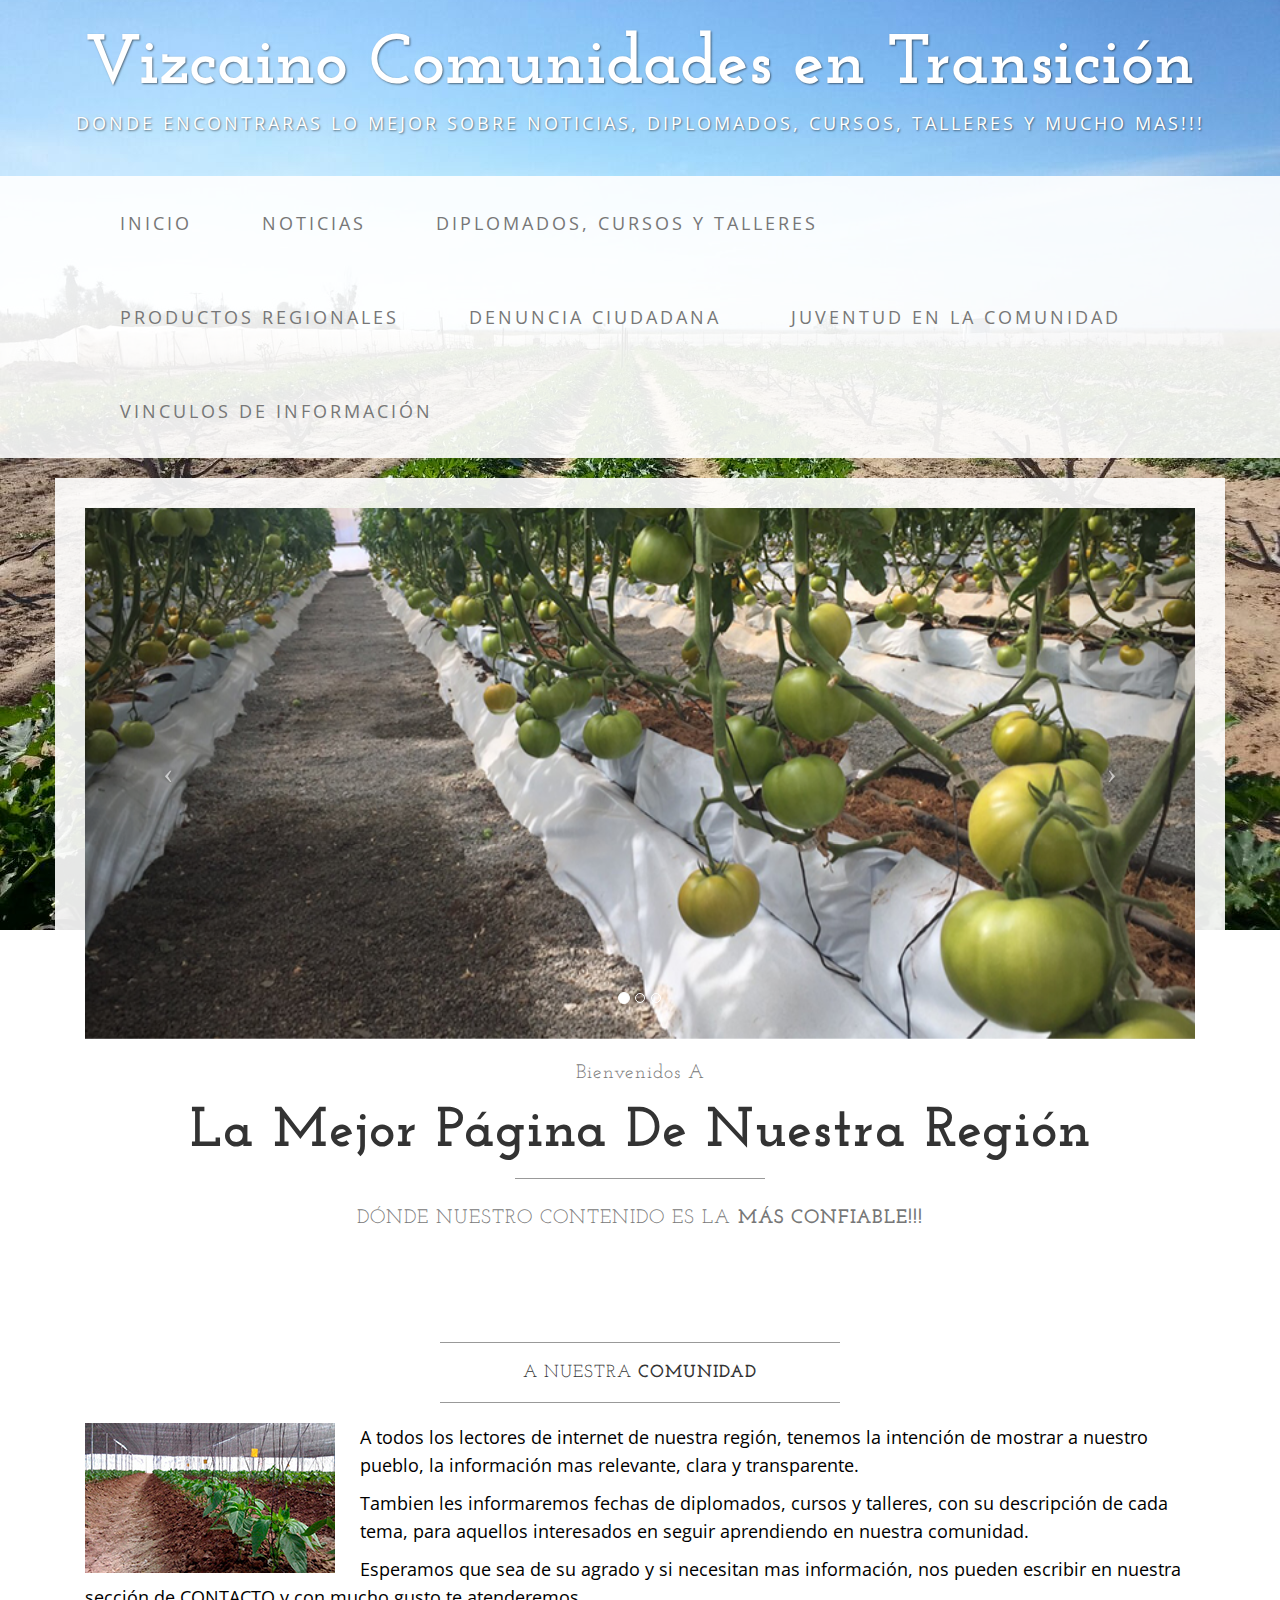
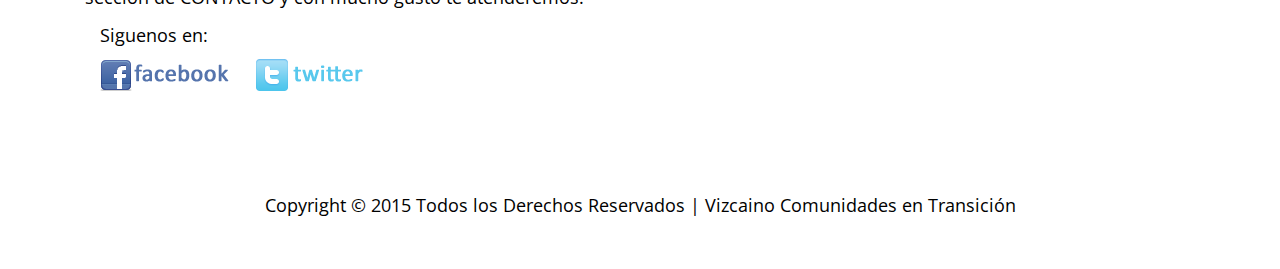
<file: index.html>
<!DOCTYPE html>
<html lang="en">

<head>

    <meta charset="utf-8">
    <meta http-equiv="X-UA-Compatible" content="IE=edge">
    <meta name="viewport" content="width=device-width, initial-scale=1">
    <meta name="description" content="">
    <meta name="author" content="">

    <title>Vizcaino Comunidades en Transición</title>

    <!-- Bootstrap Core CSS -->
    <link href="css/bootstrap.min.css" rel="stylesheet">

    <!-- Custom CSS -->
    <link href="css/business-casual.css" rel="stylesheet">

    <!-- Fonts -->
    <link href="http://fonts.googleapis.com/css?family=Open+Sans:300italic,400italic,600italic,700italic,800italic,400,300,600,700,800" rel="stylesheet" type="text/css">
    <link href="http://fonts.googleapis.com/css?family=Josefin+Slab:100,300,400,600,700,100italic,300italic,400italic,600italic,700italic" rel="stylesheet" type="text/css">

    <!-- HTML5 Shim and Respond.js IE8 support of HTML5 elements and media queries -->
    <!-- WARNING: Respond.js doesn't work if you view the page via file:// -->
    <!--[if lt IE 9]>
        <script src="https://oss.maxcdn.com/libs/html5shiv/3.7.0/html5shiv.js"></script>
        <script src="https://oss.maxcdn.com/libs/respond.js/1.4.2/respond.min.js"></script>
    <![endif]-->

</head>

<body>

    <div class="brand">Vizcaino Comunidades en Transición</div>
    <div class="address-bar">Donde Encontraras lo mejor sobre Noticias, Diplomados, Cursos, Talleres y Mucho Mas!!!</div>

    <!-- Navigation -->
    <nav class="navbar navbar-default" role="navigation">
        <div class="container">
            <!-- Brand and toggle get grouped for better mobile display -->
            <div class="navbar-header">
                <button type="button" class="navbar-toggle" data-toggle="collapse" data-target="#bs-example-navbar-collapse-1">
                    <span class="sr-only">Toggle navigation</span>
                    <span class="icon-bar"></span>
                    <span class="icon-bar"></span>
                    <span class="icon-bar"></span>
                </button>
                <!-- navbar-brand is hidden on larger screens, but visible when the menu is collapsed -->
                <a class="navbar-brand" href="index.html">Vizcaino Comunidades en Transición</a>
            </div>
            <!-- Collect the nav links, forms, and other content for toggling -->
            <div class="collapse navbar-collapse" id="bs-example-navbar-collapse-1">
                <ul class="nav navbar-nav">
                     <li>
                        <a href="index.html">inicio</a>
                    </li>
                    <li>
                        <a href="construccion.html">Noticias</a>
                    </li>
                    <li>
                        <a href="diplomados.html">Diplomados, Cursos y Talleres</a>
                    </li>
                    <li>
                        <a href="construccion.html">Productos Regionales</a>
                    </li>
                    <li>
                        <a href="denuncia.html">Denuncia Ciudadana</a>
                    </li>
                    <li>
                        <a href="construccion.html">Juventud en la Comunidad</a>
                    </li>
                    <li>
                        <a href="construccion.html">Vinculos de Información</a>
                    </li>
                </ul>
            </div>
            <!-- /.navbar-collapse -->
        </div>
        <!-- /.container -->
    </nav>

    <div class="container">

        <div class="row">
            <div class="box">
                <div class="col-lg-12 text-center">
                    <div id="carousel-example-generic" class="carousel slide">
                        <!-- Indicators -->
                        <ol class="carousel-indicators hidden-xs">
                            <li data-target="#carousel-example-generic" data-slide-to="0" class="active"></li>
                            <li data-target="#carousel-example-generic" data-slide-to="1"></li>
                            <li data-target="#carousel-example-generic" data-slide-to="2"></li>
                        </ol>

                        <!-- Wrapper for slides -->
                        <div class="carousel-inner">
                            <div class="item active">
                                <img class="img-responsive img-full" src="img/slide-1.jpg" alt="">
                            </div>
                            <div class="item">
                                <img class="img-responsive img-full" src="img/slide-2.jpg" alt="">
                            </div>
                            <div class="item">
                                <img class="img-responsive img-full" src="img/slide-3.jpg" alt="">
                            </div>
                        </div>

                        <!-- Controls -->
                        <a class="left carousel-control" href="#carousel-example-generic" data-slide="prev">
                            <span class="icon-prev"></span>
                        </a>
                        <a class="right carousel-control" href="#carousel-example-generic" data-slide="next">
                            <span class="icon-next"></span>
                        </a>
                    </div>
                    <h2 class="brand-before">
                        <small>Bienvenidos a</small>
                    </h2>
                    <h1 class="brand-name">la mejor página de nuestra región</h1>
                    <hr class="tagline-divider">
                    <h2>
                        <small>Dónde Nuestro contenido es la 
                            <strong>más Confiable!!!</strong>
                        </small>
                    </h2>
                </div>
            </div>
        </div>

        <div class="row">
            <div class="box">
                <div class="col-lg-12">
                    <hr>
                    <h2 class="intro-text text-center">A Nuestra
                        <strong>Comunidad</strong>
                    </h2>
                    <hr>
                    <img class="img-responsive img-border img-left img-social" src="img/logo.jpg" alt="">
                    <hr class="visible-xs">
                    <p>A todos los lectores de internet de nuestra región, tenemos la intención de mostrar a nuestro pueblo, la información mas relevante, clara y transparente.</p>
                    <p>Tambien les informaremos fechas de diplomados, cursos y talleres, con su descripción de cada tema, para aquellos interesados en seguir aprendiendo en nuestra comunidad.</p>
                    <p>Esperamos que sea de su agrado y si necesitan mas información, nos pueden escribir en nuestra sección de CONTACTO y con mucho gusto te atenderemos.</p>
                    <div class="container">
                        <p>Siguenos en:</p>
                        <p><a href="https://www.facebook.com/pages/Vizcainocomtran/793187487424903?ref=ts&fref=ts" target="_blank"><img class="img-responsive img-border img-social img-left" src="img/facebook.png" alt=""></a></p>
                        <p> <a href="https://twitter.com/VizcainoComTran" target="_blank"><img class="img-responsive img-border img-social img-left" src="img/twitter.png" alt=""></a></p>
                    </div>
                </div>
            </div>
        </div>
    </div> 
    <!-- /.container -->

    <footer>
        <div class="container">
            <div class="row">
                <div class="col-lg-12 text-center">
                    <p>Copyright &copy; 2015 Todos los Derechos Reservados | Vizcaino Comunidades en Transición</p>
                </div>
            </div>
        </div>
    </footer>

    <!-- jQuery -->
    <script src="js/jquery.js"></script>

    <!-- Bootstrap Core JavaScript -->
    <script src="js/bootstrap.min.js"></script>

    <!-- Script to Activate the Carousel -->
    <script>
    $('.carousel').carousel({
        interval: 5000 //changes the speed
    })
    </script>

</body>

</html>
</file>
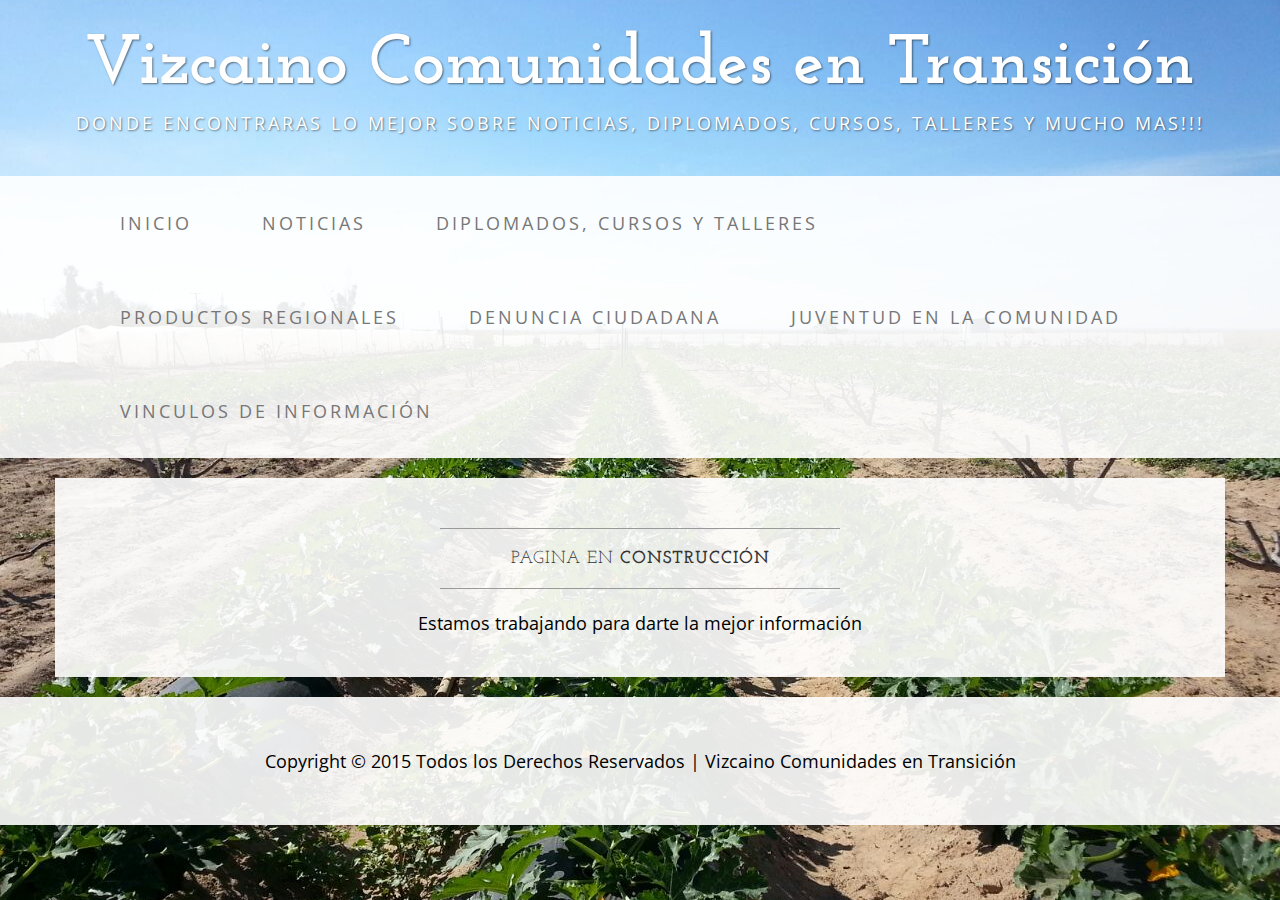
<file: construccion.html>
<!DOCTYPE html>
<html lang="en">

<head>

    <meta charset="utf-8">
    <meta http-equiv="X-UA-Compatible" content="IE=edge">
    <meta name="viewport" content="width=device-width, initial-scale=1">
    <meta name="description" content="">
    <meta name="author" content="">

    <title>Vizcaino Comunidades en Transición</title>

    <!-- Bootstrap Core CSS -->
    <link href="css/bootstrap.min.css" rel="stylesheet">

    <!-- Custom CSS -->
    <link href="css/business-casual.css" rel="stylesheet">

    <!-- Fonts -->
    <link href="http://fonts.googleapis.com/css?family=Open+Sans:300italic,400italic,600italic,700italic,800italic,400,300,600,700,800" rel="stylesheet" type="text/css">
    <link href="http://fonts.googleapis.com/css?family=Josefin+Slab:100,300,400,600,700,100italic,300italic,400italic,600italic,700italic" rel="stylesheet" type="text/css">

    <!-- HTML5 Shim and Respond.js IE8 support of HTML5 elements and media queries -->
    <!-- WARNING: Respond.js doesn't work if you view the page via file:// -->
    <!--[if lt IE 9]>
        <script src="https://oss.maxcdn.com/libs/html5shiv/3.7.0/html5shiv.js"></script>
        <script src="https://oss.maxcdn.com/libs/respond.js/1.4.2/respond.min.js"></script>
    <![endif]-->

</head>

<body>

    <div class="brand">Vizcaino Comunidades en Transición</div>
    <div class="address-bar">Donde Encontraras lo mejor sobre Noticias, Diplomados, Cursos, Talleres y Mucho Mas!!!</div>

    <!-- Navigation -->
    <nav class="navbar navbar-default" role="navigation">
        <div class="container">
            <!-- Brand and toggle get grouped for better mobile display -->
            <div class="navbar-header">
                <button type="button" class="navbar-toggle" data-toggle="collapse" data-target="#bs-example-navbar-collapse-1">
                    <span class="sr-only">Toggle navigation</span>
                    <span class="icon-bar"></span>
                    <span class="icon-bar"></span>
                    <span class="icon-bar"></span>
                </button>
                <!-- navbar-brand is hidden on larger screens, but visible when the menu is collapsed -->
                <a class="navbar-brand" href="index.html">Vizcaino Comunidades en Transición</a>
            </div>
            <!-- Collect the nav links, forms, and other content for toggling -->
            <div class="collapse navbar-collapse" id="bs-example-navbar-collapse-1">
                <ul class="nav navbar-nav">
                     <li>
                        <a href="index.html">inicio</a>
                    </li>
                    <li>
                        <a href="construccion.html">Noticias</a>
                    </li>
                    <li>
                        <a href="diplomados.html">Diplomados, Cursos y Talleres</a>
                    </li>
                    <li>
                        <a href="construccion.html">Productos Regionales</a>
                    </li>
                    <li>
                        <a href="denuncia.html">Denuncia Ciudadana</a>
                    </li>
                    <li>
                        <a href="construccion.html">Juventud en la Comunidad</a>
                    </li>
                    <li>
                        <a href="construccion.html">Vinculos de Información</a>
                    </li>
                </ul>
            </div>
            <!-- /.navbar-collapse -->
        </div>
        <!-- /.container -->
    </nav>

    <div class="container">

        

        <div class="row">
            <div class="box">
                <div class="col-lg-12">
                    <hr>
                    <h2 class="intro-text text-center">Pagina en 
                        <strong>Construcción</strong>
                    </h2>
                    <hr>
                    <p class="text-center">Estamos trabajando para darte la mejor información</p>
                </div>
                
                  
                <div class="clearfix"></div>
            </div>
        </div>

    </div>
    <!-- /.container -->

 <footer>
        <div class="container">
            <div class="row">
                <div class="col-lg-12 text-center">
                    <p>Copyright &copy; 2015 Todos los Derechos Reservados | Vizcaino Comunidades en Transición</p>
                </div>
            </div>
        </div>
    </footer>

    <!-- jQuery -->
    <script src="js/jquery.js"></script>

    <!-- Bootstrap Core JavaScript -->
    <script src="js/bootstrap.min.js"></script>

</body>

</html>
</file>
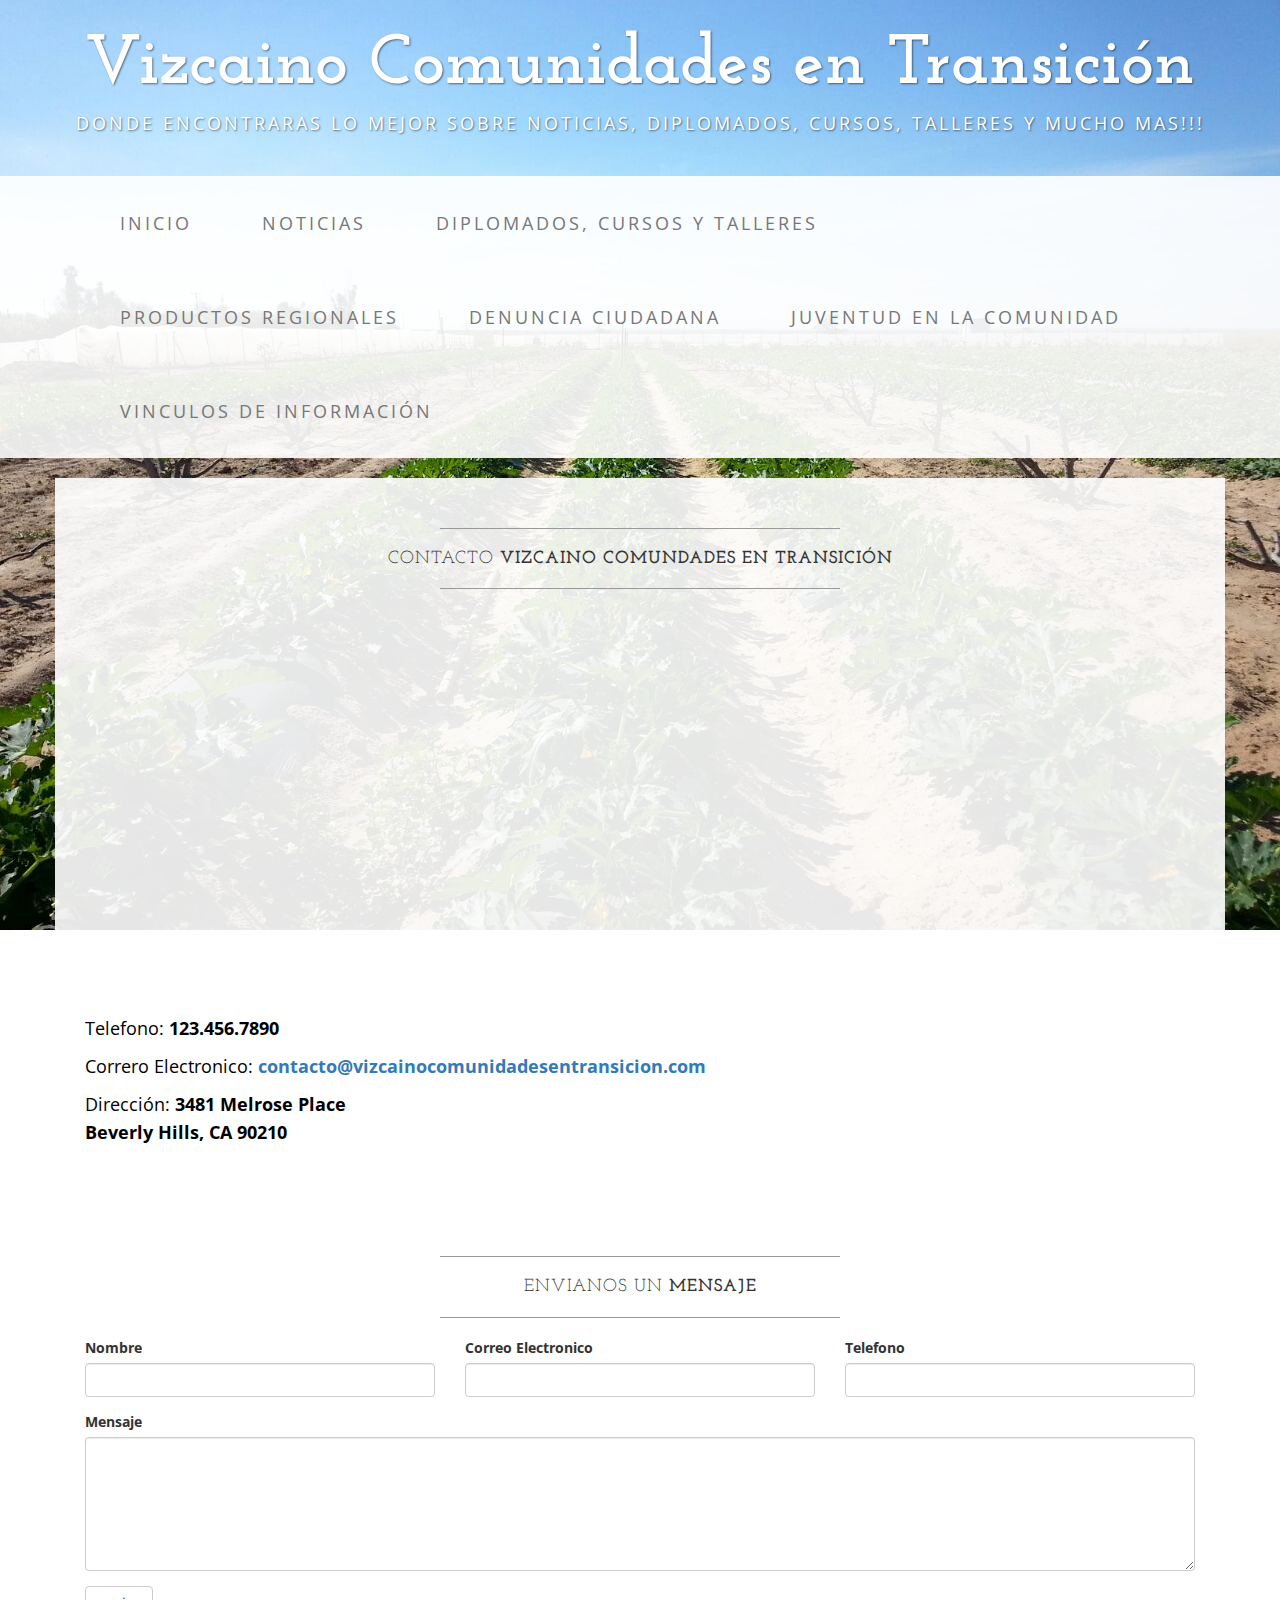
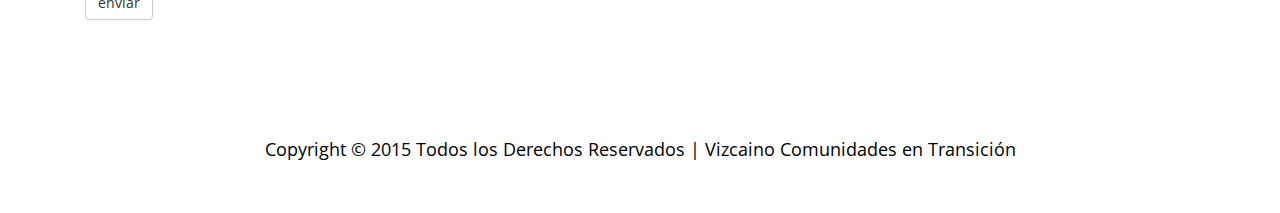
<file: contacto.html>
<!DOCTYPE html>
<html lang="en">

<head>

    <meta charset="utf-8">
    <meta http-equiv="X-UA-Compatible" content="IE=edge">
    <meta name="viewport" content="width=device-width, initial-scale=1">
    <meta name="description" content="">
    <meta name="author" content="">

    <title>Vizcaino Comunidades en Transición</title>

    <!-- Bootstrap Core CSS -->
    <link href="css/bootstrap.min.css" rel="stylesheet">

    <!-- Custom CSS -->
    <link href="css/business-casual.css" rel="stylesheet">

    <!-- Fonts -->
    <link href="http://fonts.googleapis.com/css?family=Open+Sans:300italic,400italic,600italic,700italic,800italic,400,300,600,700,800" rel="stylesheet" type="text/css">
    <link href="http://fonts.googleapis.com/css?family=Josefin+Slab:100,300,400,600,700,100italic,300italic,400italic,600italic,700italic" rel="stylesheet" type="text/css">

    <!-- HTML5 Shim and Respond.js IE8 support of HTML5 elements and media queries -->
    <!-- WARNING: Respond.js doesn't work if you view the page via file:// -->
    <!--[if lt IE 9]>
        <script src="https://oss.maxcdn.com/libs/html5shiv/3.7.0/html5shiv.js"></script>
        <script src="https://oss.maxcdn.com/libs/respond.js/1.4.2/respond.min.js"></script>
    <![endif]-->

</head>

<body>

    <div class="brand">Vizcaino Comunidades en Transición</div>
    <div class="address-bar">Donde Encontraras lo mejor sobre Noticias, Diplomados, Cursos, Talleres y Mucho Mas!!!</div>

    <!-- Navigation -->
    <nav class="navbar navbar-default" role="navigation">
        <div class="container">
            <!-- Brand and toggle get grouped for better mobile display -->
            <div class="navbar-header">
                <button type="button" class="navbar-toggle" data-toggle="collapse" data-target="#bs-example-navbar-collapse-1">
                    <span class="sr-only">Toggle navigation</span>
                    <span class="icon-bar"></span>
                    <span class="icon-bar"></span>
                    <span class="icon-bar"></span>
                </button>
                <!-- navbar-brand is hidden on larger screens, but visible when the menu is collapsed -->
                <a class="navbar-brand" href="index.html">Vizcaino Comunidades en Transición</a>
            </div>
            <!-- Collect the nav links, forms, and other content for toggling -->
            <div class="collapse navbar-collapse" id="bs-example-navbar-collapse-1">
                <ul class="nav navbar-nav">
                     <li>
                        <a href="index.html">inicio</a>
                    </li>
                    <li>
                        <a href="construccion.html">Noticias</a>
                    </li>
                    <li>
                        <a href="diplomados.html">Diplomados, Cursos y Talleres</a>
                    </li>
                    <li>
                        <a href="construccion.html">Productos Regionales</a>
                    </li>
                    <li>
                        <a href="denuncia.html">Denuncia Ciudadana</a>
                    </li>
                    <li>
                        <a href="construccion.html">Juventud en la Comunidad</a>
                    </li>
                    <li>
                        <a href="construccion.html">Vinculos de Información</a>
                    </li>
                </ul>
            </div>
            <!-- /.navbar-collapse -->
        </div>
        <!-- /.container -->
    </nav>

    <div class="container">

        <div class="row">
            <div class="box">
                <div class="col-lg-12">
                    <hr>
                    <h2 class="intro-text text-center">Contacto
                        <strong>vizcaino comundades en transición</strong>
                    </h2>
                    <hr>
                </div>
                <div class="col-lg-12">
                    <!-- Embedded Google Map using an iframe - to select your location find it on Google maps and paste the link as the iframe src. If you want to use the Google Maps API instead then have at it! -->
                    <iframe width="100%" height="400" frameborder="0" scrolling="no" marginheight="0" marginwidth="0" src="http://maps.google.com/maps?hl=en&amp;ie=UTF8&amp;ll=37.0625,-95.677068&amp;spn=56.506174,79.013672&amp;t=m&amp;z=4&amp;output=embed"></iframe>
                </div>
                <div class="col-lg-12">
                    <p>Telefono:
                        <strong>123.456.7890</strong>
                    </p>
                    <p>Correro Electronico:
                        <strong><a href="mailto:contacto@vizcainocomunidadesentransicion.com">contacto@vizcainocomunidadesentransicion.com</a></strong>
                    </p>
                    <p>Dirección:
                        <strong>3481 Melrose Place
                            <br>Beverly Hills, CA 90210</strong>
                    </p>
                </div>
                <div class="clearfix"></div>
            </div>
        </div>

        <div class="row">
            <div class="box">
                <div class="col-lg-12">
                    <hr>
                    <h2 class="intro-text text-center">Envianos un 
                        <strong>Mensaje</strong>
                    </h2>
                    <hr>
                    
                    <form role="form">
                        <div class="row">
                            <div class="form-group col-lg-4">
                                <label>Nombre</label>
                                <input type="text" class="form-control">
                            </div>
                            <div class="form-group col-lg-4">
                                <label>Correo Electronico</label>
                                <input type="email" class="form-control">
                            </div>
                            <div class="form-group col-lg-4">
                                <label>Telefono</label>
                                <input type="tel" class="form-control">
                            </div>
                            <div class="clearfix"></div>
                            <div class="form-group col-lg-12">
                                <label>Mensaje</label>
                                <textarea class="form-control" rows="6"></textarea>
                            </div>
                            <div class="form-group col-lg-12">
                                <input type="hidden" name="enviar" value="mensaje">
                                <button type="submit" class="btn btn-default">enviar</button>
                            </div>
                        </div>
                    </form> 
                </div>
            </div>
        </div> 

    </div>
    <!-- /.container -->

<footer>
        <div class="container">
            <div class="row">
                <div class="col-lg-12 text-center">
                    <p>Copyright &copy; 2015 Todos los Derechos Reservados | Vizcaino Comunidades en Transición</p>
                </div>
            </div>
        </div>
    </footer>

    <!-- jQuery -->
    <script src="js/jquery.js"></script>

    <!-- Bootstrap Core JavaScript -->
    <script src="js/bootstrap.min.js"></script>

</body>

</html>
</file>
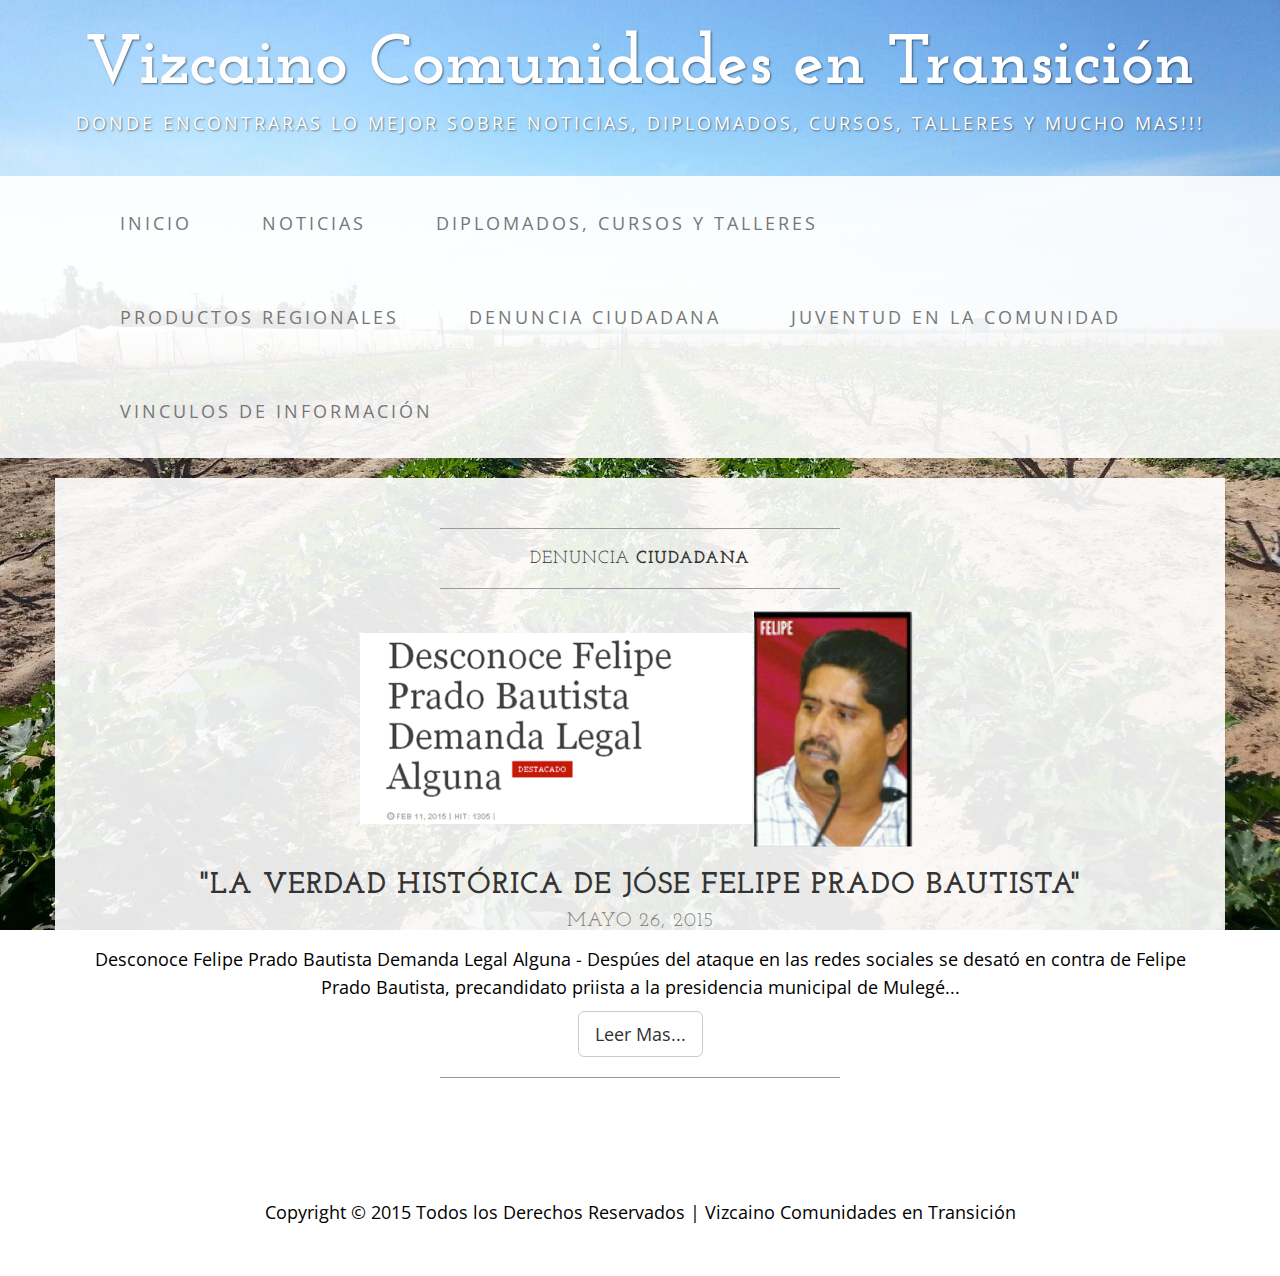
<file: denuncia.html>
<!DOCTYPE html>
<html lang="en">

<head>

    <meta charset="utf-8">
    <meta http-equiv="X-UA-Compatible" content="IE=edge">
    <meta name="viewport" content="width=device-width, initial-scale=1">
    <meta name="description" content="">
    <meta name="author" content="">

    <title>Vizcaino Comunidades en Transición</title>

    <!-- Bootstrap Core CSS -->
    <link href="css/bootstrap.min.css" rel="stylesheet">

    <!-- Custom CSS -->
    <link href="css/business-casual.css" rel="stylesheet">

    <!-- Fonts -->
    <link href="http://fonts.googleapis.com/css?family=Open+Sans:300italic,400italic,600italic,700italic,800italic,400,300,600,700,800" rel="stylesheet" type="text/css">
    <link href="http://fonts.googleapis.com/css?family=Josefin+Slab:100,300,400,600,700,100italic,300italic,400italic,600italic,700italic" rel="stylesheet" type="text/css">

    <!-- HTML5 Shim and Respond.js IE8 support of HTML5 elements and media queries -->
    <!-- WARNING: Respond.js doesn't work if you view the page via file:// -->
    <!--[if lt IE 9]>
        <script src="https://oss.maxcdn.com/libs/html5shiv/3.7.0/html5shiv.js"></script>
        <script src="https://oss.maxcdn.com/libs/respond.js/1.4.2/respond.min.js"></script>
    <![endif]-->

</head>

<body>

    <div class="brand">Vizcaino Comunidades en Transición</div>
    <div class="address-bar">Donde Encontraras lo mejor sobre Noticias, Diplomados, Cursos, Talleres y Mucho Mas!!!</div>

    <!-- Navigation -->
    <nav class="navbar navbar-default" role="navigation">
        <div class="container">
            <!-- Brand and toggle get grouped for better mobile display -->
            <div class="navbar-header">
                <button type="button" class="navbar-toggle" data-toggle="collapse" data-target="#bs-example-navbar-collapse-1">
                    <span class="sr-only">Toggle navigation</span>
                    <span class="icon-bar"></span>
                    <span class="icon-bar"></span>
                    <span class="icon-bar"></span>
                </button>
                <!-- navbar-brand is hidden on larger screens, but visible when the menu is collapsed -->
                <a class="navbar-brand" href="index.html">Vizcaino Comunidades en Transición</a>
            </div>
            <!-- Collect the nav links, forms, and other content for toggling -->
            <div class="collapse navbar-collapse" id="bs-example-navbar-collapse-1">
                <ul class="nav navbar-nav">
                     <li>
                        <a href="index.html">inicio</a>
                    </li>
                    <li>
                        <a href="construccion.html">Noticias</a>
                    </li>
                    <li>
                        <a href="diplomados.html">Diplomados, Cursos y Talleres</a>
                    </li>
                    <li>
                        <a href="construccion.html">Productos Regionales</a>
                    </li>
                    <li>
                        <a href="denuncia.html">Denuncia Ciudadana</a>
                    </li>
                    <li>
                        <a href="construccion.html">Juventud en la Comunidad</a>
                    </li>
                    <li>
                        <a href="construccion.html">Vinculos de Información</a>
                    </li>
                </ul>
            </div>
            <!-- /.navbar-collapse -->
        </div>
        <!-- /.container -->
    </nav>

    <div class="container">

        <div class="row">
            <div class="box">
                <div class="col-lg-12">
                    <hr>
                    <h2 class="intro-text text-center">Denuncia
                        <strong>Ciudadana</strong>
                    </h2>
                    <hr>
                </div>
                <div class="col-lg-12 text-center">
                    <img class="img-responsive img-social" src="img/prado/2y3.png" alt="">
                    <h2>"La verdad Histórica de Jóse Felipe Prado Bautista"
                        <br>
                        <small>Mayo 26, 2015</small>
                    </h2>
                    <p>Desconoce Felipe Prado Bautista Demanda Legal Alguna - Despúes del ataque en las redes sociales se desató
                        en contra de Felipe Prado Bautista, precandidato priista a la presidencia municipal de Mulegé...</p>
                    <a href="historia_prado.html" class="btn btn-default btn-lg">Leer Mas...</a>
                    <hr>
                </div>
            <!--    botones de paginacion 
                <div class="col-lg-12 text-center">
                    <ul class="pager">
                        <li class="previous"><a href="#">&larr; Older</a>
                        </li>
                        <li class="next"><a href="#">Newer &rarr;</a>
                        </li>
                    </ul>
                </div> -->
            </div>
        </div>

    </div>
    <!-- /.container -->

     <footer>
        <div class="container">
            <div class="row">
                <div class="col-lg-12 text-center">
                    <p>Copyright &copy; 2015 Todos los Derechos Reservados | Vizcaino Comunidades en Transición</p>
                </div>
            </div>
        </div>
    </footer>

    <!-- jQuery -->
    <script src="js/jquery.js"></script>

    <!-- Bootstrap Core JavaScript -->
    <script src="js/bootstrap.min.js"></script>

</body>

</html>
</file>
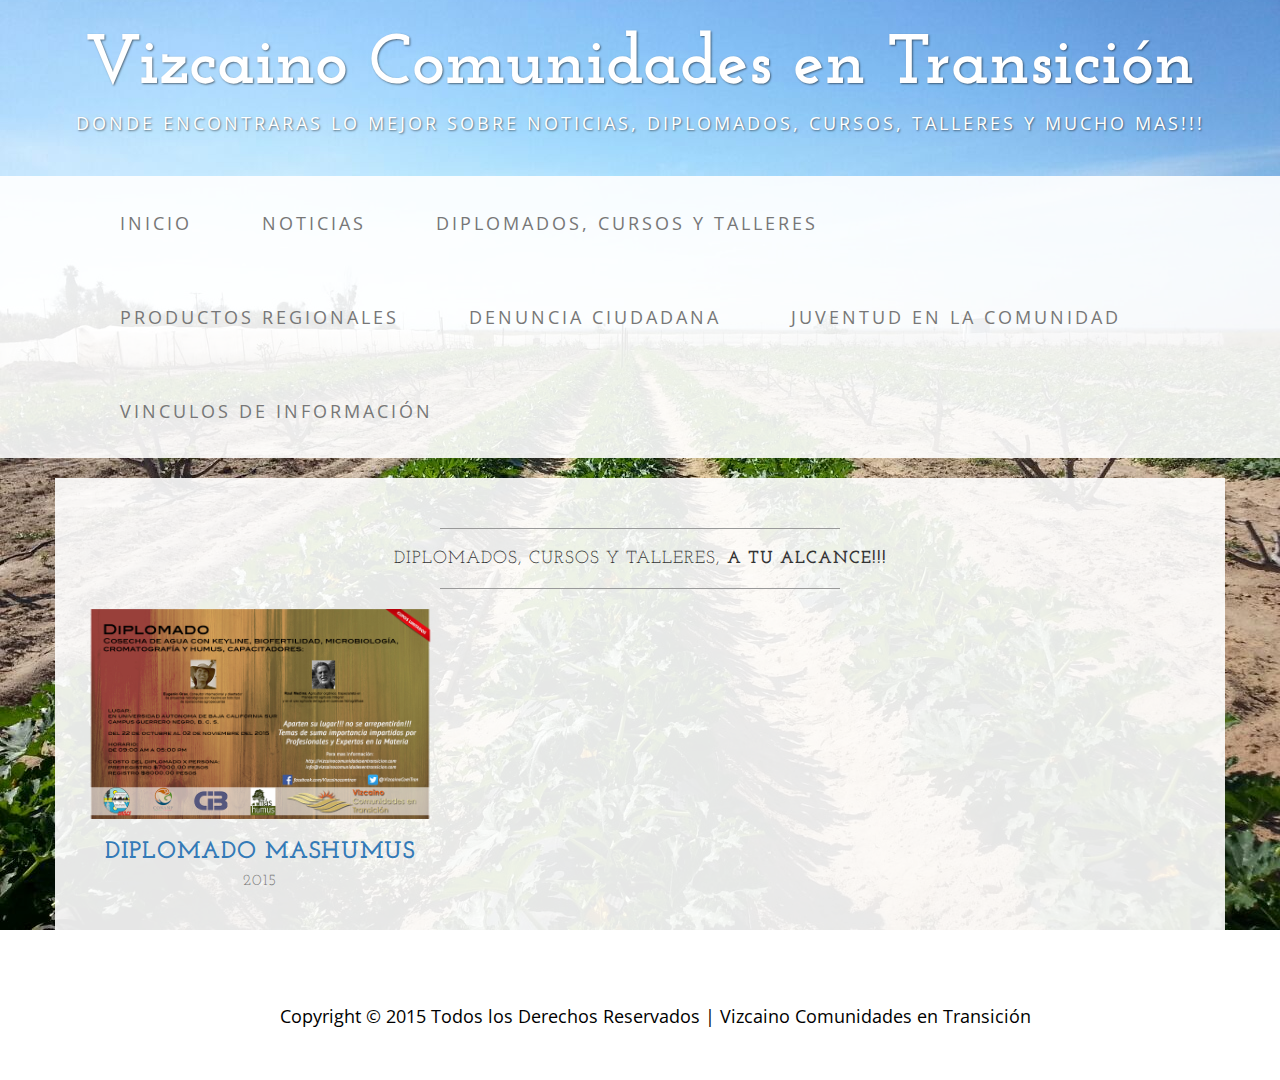
<file: diplomados.html>
<!DOCTYPE html>
<html lang="en">

<head>

    <meta charset="utf-8">
    <meta http-equiv="X-UA-Compatible" content="IE=edge">
    <meta name="viewport" content="width=device-width, initial-scale=1">
    <meta name="description" content="">
    <meta name="author" content="">

    <title>Vizcaino Comunidades en Transición</title>

    <!-- Bootstrap Core CSS -->
    <link href="css/bootstrap.min.css" rel="stylesheet">

    <!-- Custom CSS -->
    <link href="css/business-casual.css" rel="stylesheet">

    <!-- Fonts -->
    <link href="http://fonts.googleapis.com/css?family=Open+Sans:300italic,400italic,600italic,700italic,800italic,400,300,600,700,800" rel="stylesheet" type="text/css">
    <link href="http://fonts.googleapis.com/css?family=Josefin+Slab:100,300,400,600,700,100italic,300italic,400italic,600italic,700italic" rel="stylesheet" type="text/css">

    <!-- HTML5 Shim and Respond.js IE8 support of HTML5 elements and media queries -->
    <!-- WARNING: Respond.js doesn't work if you view the page via file:// -->
    <!--[if lt IE 9]>
        <script src="https://oss.maxcdn.com/libs/html5shiv/3.7.0/html5shiv.js"></script>
        <script src="https://oss.maxcdn.com/libs/respond.js/1.4.2/respond.min.js"></script>
    <![endif]-->

</head>

<body>

    <div class="brand">Vizcaino Comunidades en Transición</div>
    <div class="address-bar">Donde Encontraras lo mejor sobre Noticias, Diplomados, Cursos, Talleres y Mucho Mas!!!</div>

    <!-- Navigation -->
    <nav class="navbar navbar-default" role="navigation">
        <div class="container">
            <!-- Brand and toggle get grouped for better mobile display -->
            <div class="navbar-header">
                <button type="button" class="navbar-toggle" data-toggle="collapse" data-target="#bs-example-navbar-collapse-1">
                    <span class="sr-only">Toggle navigation</span>
                    <span class="icon-bar"></span>
                    <span class="icon-bar"></span>
                    <span class="icon-bar"></span>
                </button>
                <!-- navbar-brand is hidden on larger screens, but visible when the menu is collapsed -->
                <a class="navbar-brand" href="index.html">Vizcaino Comunidades en Transición</a>
            </div>
            <!-- Collect the nav links, forms, and other content for toggling -->
            <div class="collapse navbar-collapse" id="bs-example-navbar-collapse-1">
                <ul class="nav navbar-nav">
                     <li>
                        <a href="index.html">inicio</a>
                    </li>
                    <li>
                        <a href="construccion.html">Noticias</a>
                    </li>
                    <li>
                        <a href="diplomados.html">Diplomados, Cursos y Talleres</a>
                    </li>
                    <li>
                        <a href="construccion.html">Productos Regionales</a>
                    </li>
                    <li>
                        <a href="denuncia.html">Denuncia Ciudadana</a>
                    </li>
                    <li>
                        <a href="construccion.html">Juventud en la Comunidad</a>
                    </li>
                    <li>
                        <a href="construccion.html">Vinculos de Información</a>
                    </li>
                </ul>
            </div>
            <!-- /.navbar-collapse -->
        </div>
        <!-- /.container -->
    </nav>

    <div class="container">

        <!--<div class="row">
            <div class="box">
                <div class="col-lg-12">
                    <hr>
                    <h2 class="intro-text text-center">Texto de
                        <strong>Ejemplo</strong>
                    </h2>
                    <hr>
                </div>
                <div class="col-md-6">
                    <img class="img-responsive img-border-left" src="img/slide-2.jpg" alt="">
                </div>
                <div class="col-md-6">
                    <p>bla bla bla bla bla bla bla bla bla bla bla bla bla bla bla bla bla bla bla bla bla bla bla bla bla bla bla</p>
                    <p>bla bla bla bla bla bla bla bla bla bla bla bla bla bla bla bla bla bla bla bla bla bla bla bla bla bla blabla bla bla bla bla bla bla bla bla bla bla bla</p>
                    <p>bla bla bla bla bla bla bla bla bla bla bla bla bla bla bla bla bla bla bla bla bla bla bla bla bla bla blabla bla bla bla bla bla bla bla bla bla bla bla bla bla bla bla bla bla bla bla bla bla bla bla bla bla bla</p>
                </div>
                <div class="clearfix"></div>
            </div>
        </div> -->

        <div class="row">
            <div class="box">
                <div class="col-lg-12">
                    <hr>
                    <h2 class="intro-text text-center">Diplomados, Cursos y Talleres,
                        <strong>a tu alcance!!!</strong>
                    </h2>
                    <hr>
                </div>
                <div class="col-sm-4 text-center">
                    <a href="mashumus.html"><img class="img-responsive" src="img/flayer.png" alt="">
                    <h3> Diplomado MASHUMUS
                        <small>2015</small></a>
                    </h3>
               <!-- </div>
                <div class="col-sm-4 text-center">
                    <img class="img-responsive" src="http://placehold.it/750x450" alt="">
                    <h3>ejemplo2
                        <small>ejemplo2</small>
                    </h3>
                </div>
                <div class="col-sm-4 text-center">
                    <img class="img-responsive" src="http://placehold.it/750x450" alt="">
                    <h3>ejemplo3
                        <small>ejemplo3</small>
                    </h3>
                </div>
                  <div class="col-sm-4 text-center">
                    <img class="img-responsive" src="http://placehold.it/750x450" alt="">
                    <h3>ejemplo4
                        <small>ejemplo4</small>
                    </h3>
                </div>
                  <div class="col-sm-4 text-center">
                    <img class="img-responsive" src="http://placehold.it/750x450" alt="">
                    <h3>ejemplo5
                        <small>ejemplo5</small>
                    </h3>
                </div>
                  <div class="col-sm-4 text-center">
                    <img class="img-responsive" src="http://placehold.it/750x450" alt="">
                    <h3>ejemplo6
                        <small>ejemplo6</small>
                    </h3>
                </div> -->
                <div class="clearfix"></div>
            </div>
        </div>

    </div>
    <!-- /.container -->

 <footer>
        <div class="container">
            <div class="row">
                <div class="col-lg-12 text-center">
                    <p>Copyright &copy; 2015 Todos los Derechos Reservados | Vizcaino Comunidades en Transición</p>
                </div>
            </div>
        </div>
    </footer>

    <!-- jQuery -->
    <script src="js/jquery.js"></script>

    <!-- Bootstrap Core JavaScript -->
    <script src="js/bootstrap.min.js"></script>

</body>

</html>
</file>
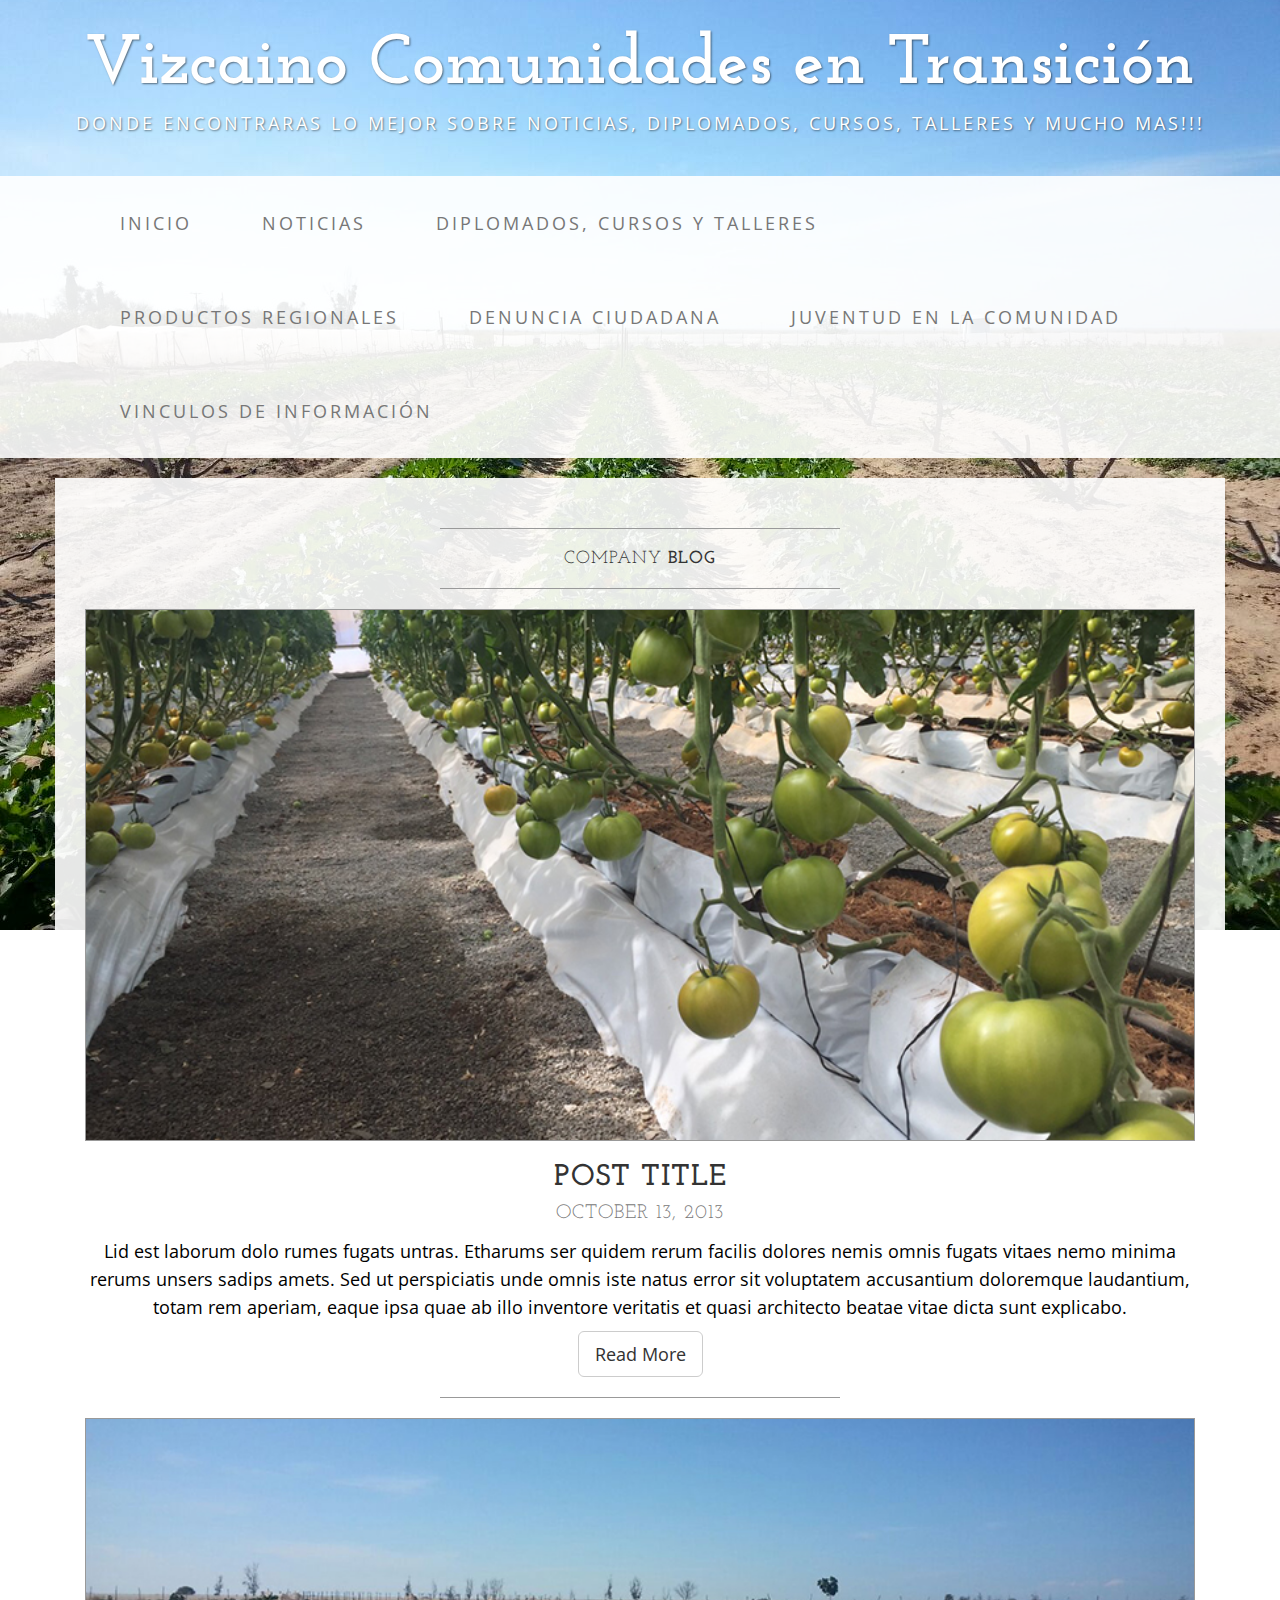
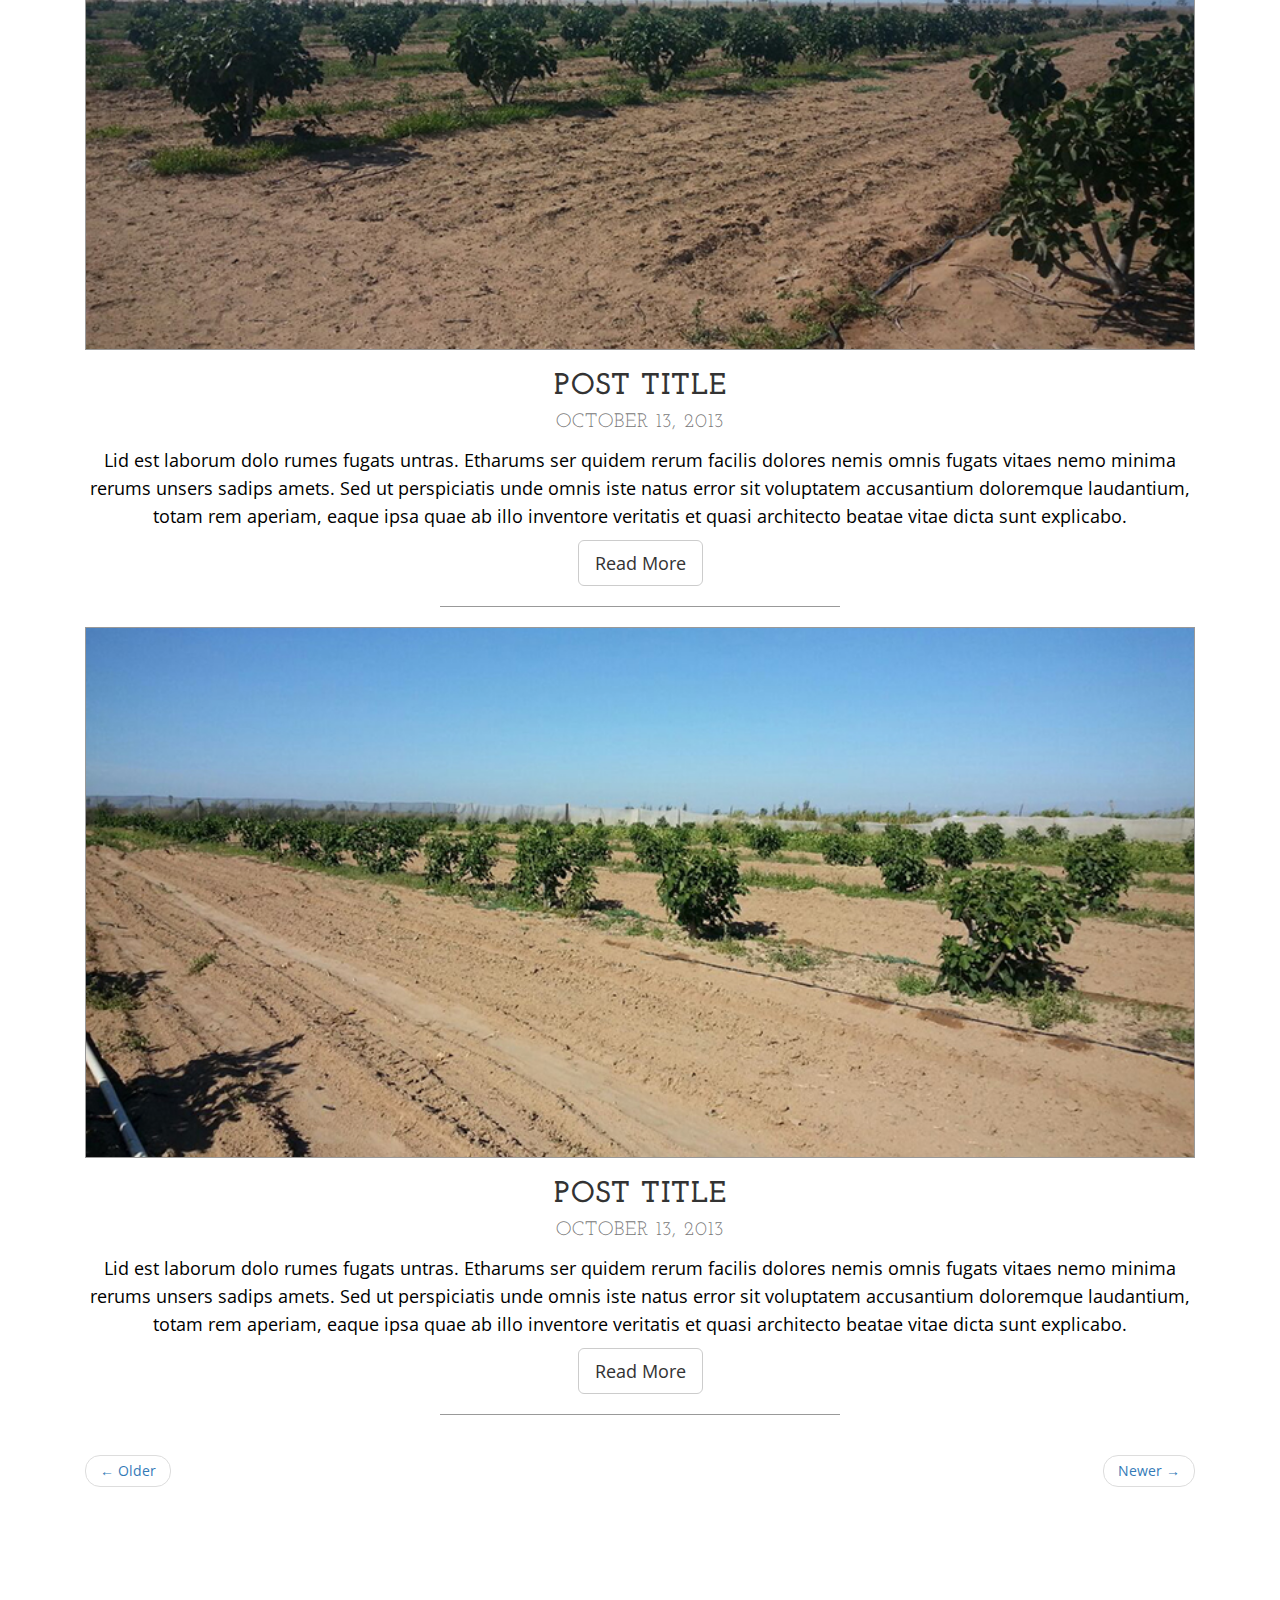
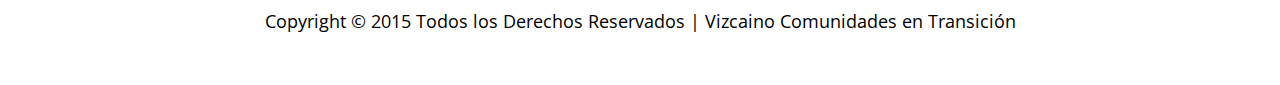
<file: juventud.html>
<!DOCTYPE html>
<html lang="en">

<head>

    <meta charset="utf-8">
    <meta http-equiv="X-UA-Compatible" content="IE=edge">
    <meta name="viewport" content="width=device-width, initial-scale=1">
    <meta name="description" content="">
    <meta name="author" content="">

    <title>Vizcaino Comunidades en Transición</title>

    <!-- Bootstrap Core CSS -->
    <link href="css/bootstrap.min.css" rel="stylesheet">

    <!-- Custom CSS -->
    <link href="css/business-casual.css" rel="stylesheet">

    <!-- Fonts -->
    <link href="http://fonts.googleapis.com/css?family=Open+Sans:300italic,400italic,600italic,700italic,800italic,400,300,600,700,800" rel="stylesheet" type="text/css">
    <link href="http://fonts.googleapis.com/css?family=Josefin+Slab:100,300,400,600,700,100italic,300italic,400italic,600italic,700italic" rel="stylesheet" type="text/css">

    <!-- HTML5 Shim and Respond.js IE8 support of HTML5 elements and media queries -->
    <!-- WARNING: Respond.js doesn't work if you view the page via file:// -->
    <!--[if lt IE 9]>
        <script src="https://oss.maxcdn.com/libs/html5shiv/3.7.0/html5shiv.js"></script>
        <script src="https://oss.maxcdn.com/libs/respond.js/1.4.2/respond.min.js"></script>
    <![endif]-->

</head>

<body>

    <div class="brand">Vizcaino Comunidades en Transición</div>
    <div class="address-bar">Donde Encontraras lo mejor sobre Noticias, Diplomados, Cursos, Talleres y Mucho Mas!!!</div>

    <!-- Navigation -->
    <nav class="navbar navbar-default" role="navigation">
        <div class="container">
            <!-- Brand and toggle get grouped for better mobile display -->
            <div class="navbar-header">
                <button type="button" class="navbar-toggle" data-toggle="collapse" data-target="#bs-example-navbar-collapse-1">
                    <span class="sr-only">Toggle navigation</span>
                    <span class="icon-bar"></span>
                    <span class="icon-bar"></span>
                    <span class="icon-bar"></span>
                </button>
                <!-- navbar-brand is hidden on larger screens, but visible when the menu is collapsed -->
                <a class="navbar-brand" href="index.html">Vizcaino Comunidades en Transición</a>
            </div>
            <!-- Collect the nav links, forms, and other content for toggling -->
            <div class="collapse navbar-collapse" id="bs-example-navbar-collapse-1">
                <ul class="nav navbar-nav">
                     <li>
                        <a href="index.html">inicio</a>
                    </li>
                    <li>
                        <a href="construccion.html">Noticias</a>
                    </li>
                    <li>
                        <a href="diplomados.html">Diplomados, Cursos y Talleres</a>
                    </li>
                    <li>
                        <a href="construccion.html">Productos Regionales</a>
                    </li>
                    <li>
                        <a href="denuncia.html">Denuncia Ciudadana</a>
                    </li>
                    <li>
                        <a href="construccion.html">Juventud en la Comunidad</a>
                    </li>
                    <li>
                        <a href="construccion.html">Vinculos de Información</a>
                    </li>
                </ul>
            </div>
            <!-- /.navbar-collapse -->
        </div>
        <!-- /.container -->
    </nav>

    <div class="container">

        <div class="row">
            <div class="box">
                <div class="col-lg-12">
                    <hr>
                    <h2 class="intro-text text-center">Company
                        <strong>blog</strong>
                    </h2>
                    <hr>
                </div>
                <div class="col-lg-12 text-center">
                    <img class="img-responsive img-border img-full" src="img/slide-1.jpg" alt="">
                    <h2>Post Title
                        <br>
                        <small>October 13, 2013</small>
                    </h2>
                    <p>Lid est laborum dolo rumes fugats untras. Etharums ser quidem rerum facilis dolores nemis omnis fugats vitaes nemo minima rerums unsers sadips amets. Sed ut perspiciatis unde omnis iste natus error sit voluptatem accusantium doloremque laudantium, totam rem aperiam, eaque ipsa quae ab illo inventore veritatis et quasi architecto beatae vitae dicta sunt explicabo.</p>
                    <a href="#" class="btn btn-default btn-lg">Read More</a>
                    <hr>
                </div>
                <div class="col-lg-12 text-center">
                    <img class="img-responsive img-border img-full" src="img/slide-2.jpg" alt="">
                    <h2>Post Title
                        <br>
                        <small>October 13, 2013</small>
                    </h2>
                    <p>Lid est laborum dolo rumes fugats untras. Etharums ser quidem rerum facilis dolores nemis omnis fugats vitaes nemo minima rerums unsers sadips amets. Sed ut perspiciatis unde omnis iste natus error sit voluptatem accusantium doloremque laudantium, totam rem aperiam, eaque ipsa quae ab illo inventore veritatis et quasi architecto beatae vitae dicta sunt explicabo.</p>
                    <a href="#" class="btn btn-default btn-lg">Read More</a>
                    <hr>
                </div>
                <div class="col-lg-12 text-center">
                    <img class="img-responsive img-border img-full" src="img/slide-3.jpg" alt="">
                    <h2>Post Title
                        <br>
                        <small>October 13, 2013</small>
                    </h2>
                    <p>Lid est laborum dolo rumes fugats untras. Etharums ser quidem rerum facilis dolores nemis omnis fugats vitaes nemo minima rerums unsers sadips amets. Sed ut perspiciatis unde omnis iste natus error sit voluptatem accusantium doloremque laudantium, totam rem aperiam, eaque ipsa quae ab illo inventore veritatis et quasi architecto beatae vitae dicta sunt explicabo.</p>
                    <a href="#" class="btn btn-default btn-lg">Read More</a>
                    <hr>
                </div>
                <div class="col-lg-12 text-center">
                    <ul class="pager">
                        <li class="previous"><a href="#">&larr; Older</a>
                        </li>
                        <li class="next"><a href="#">Newer &rarr;</a>
                        </li>
                    </ul>
                </div>
            </div>
        </div>

    </div>
    <!-- /.container -->

      <footer>
        <div class="container">
            <div class="row">
                <div class="col-lg-12 text-center">
                    <p>Copyright &copy; 2015 Todos los Derechos Reservados | Vizcaino Comunidades en Transición</p>
                </div>
            </div>
        </div>
    </footer>

    <!-- jQuery -->
    <script src="js/jquery.js"></script>

    <!-- Bootstrap Core JavaScript -->
    <script src="js/bootstrap.min.js"></script>

</body>

</html>
</file>
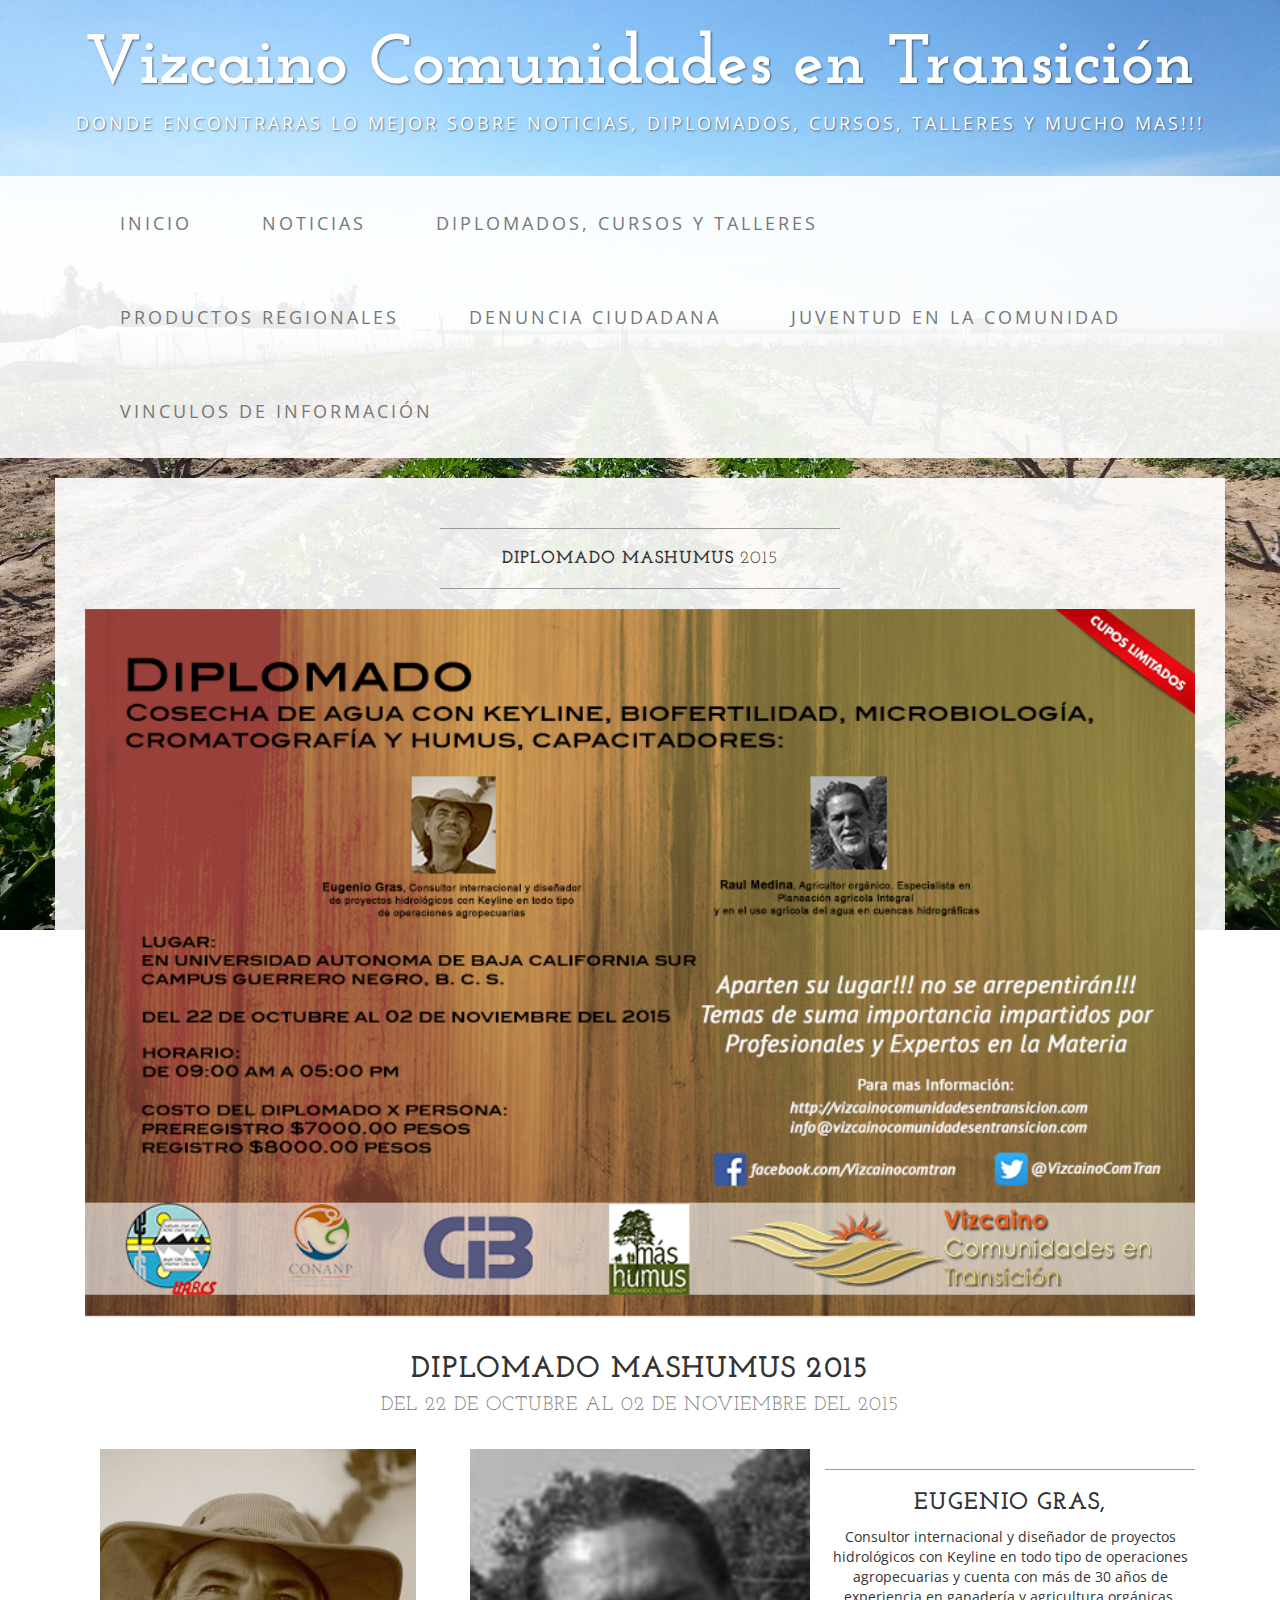
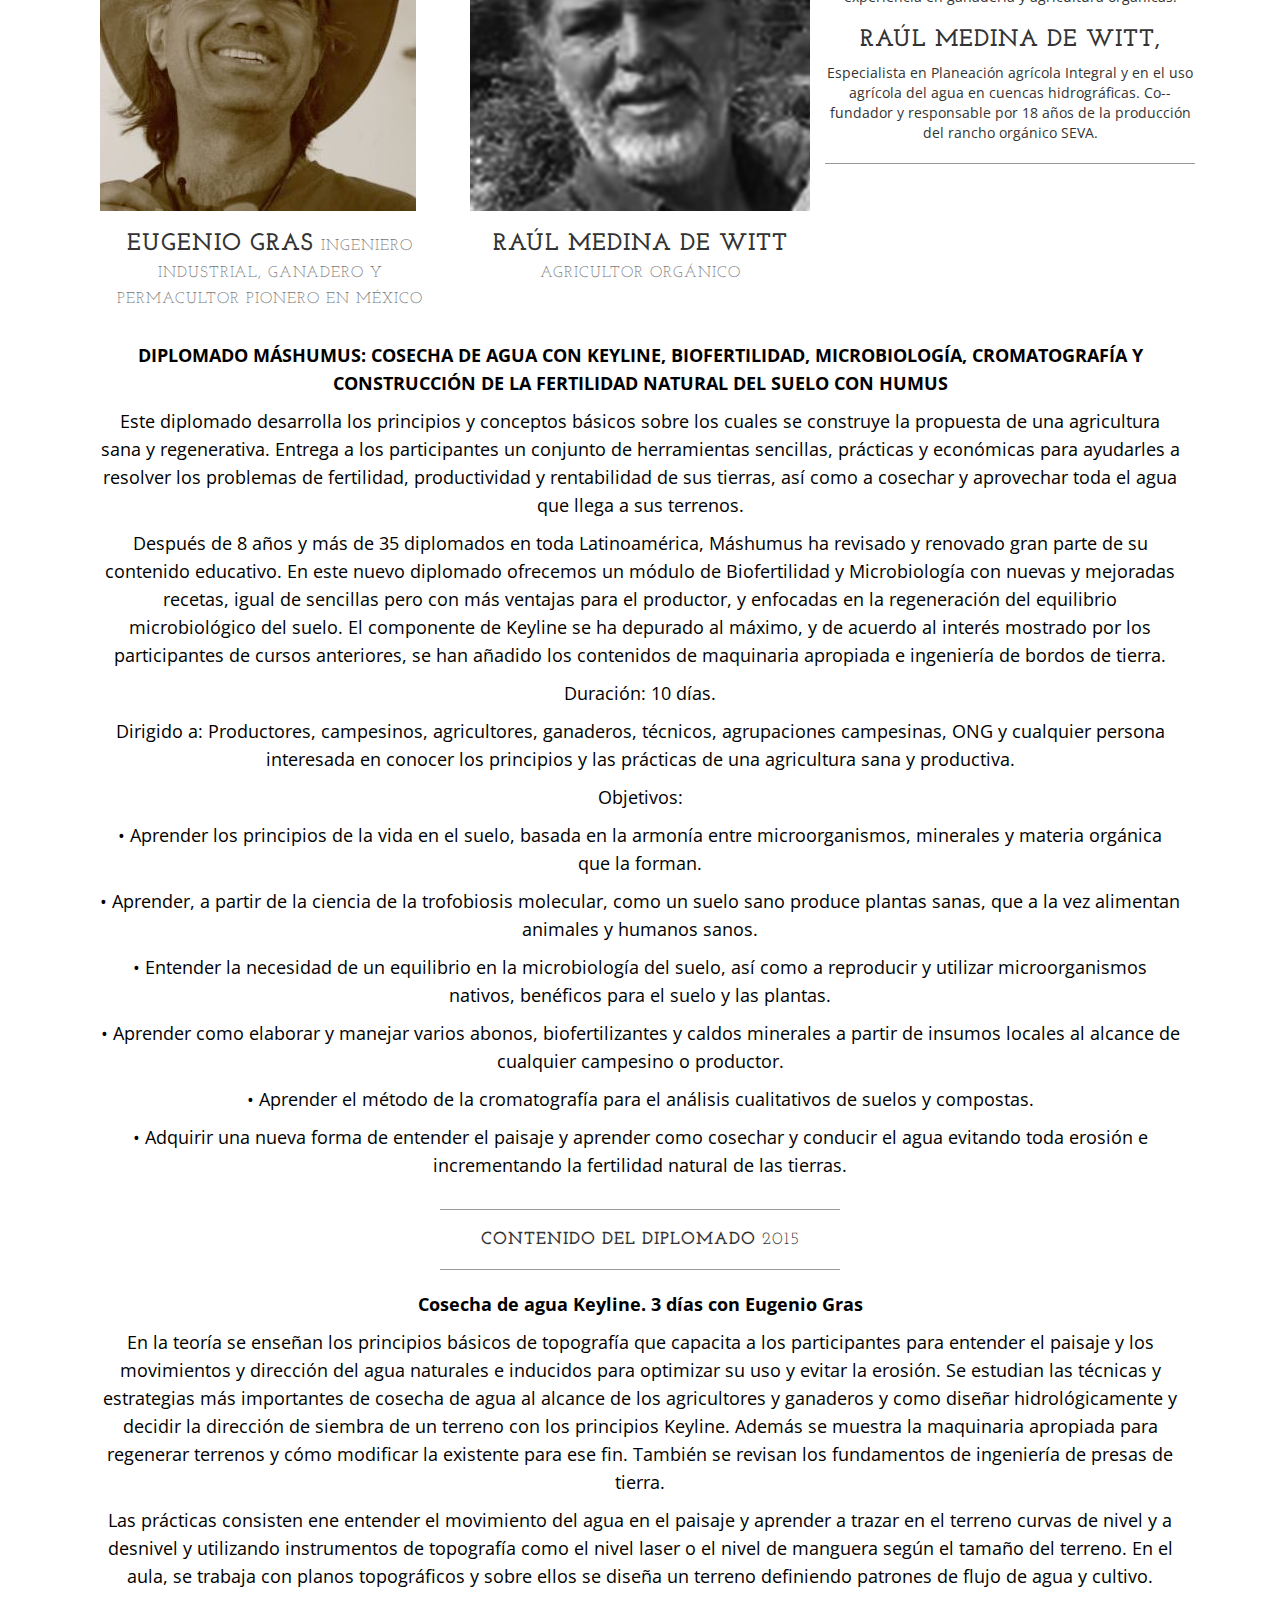
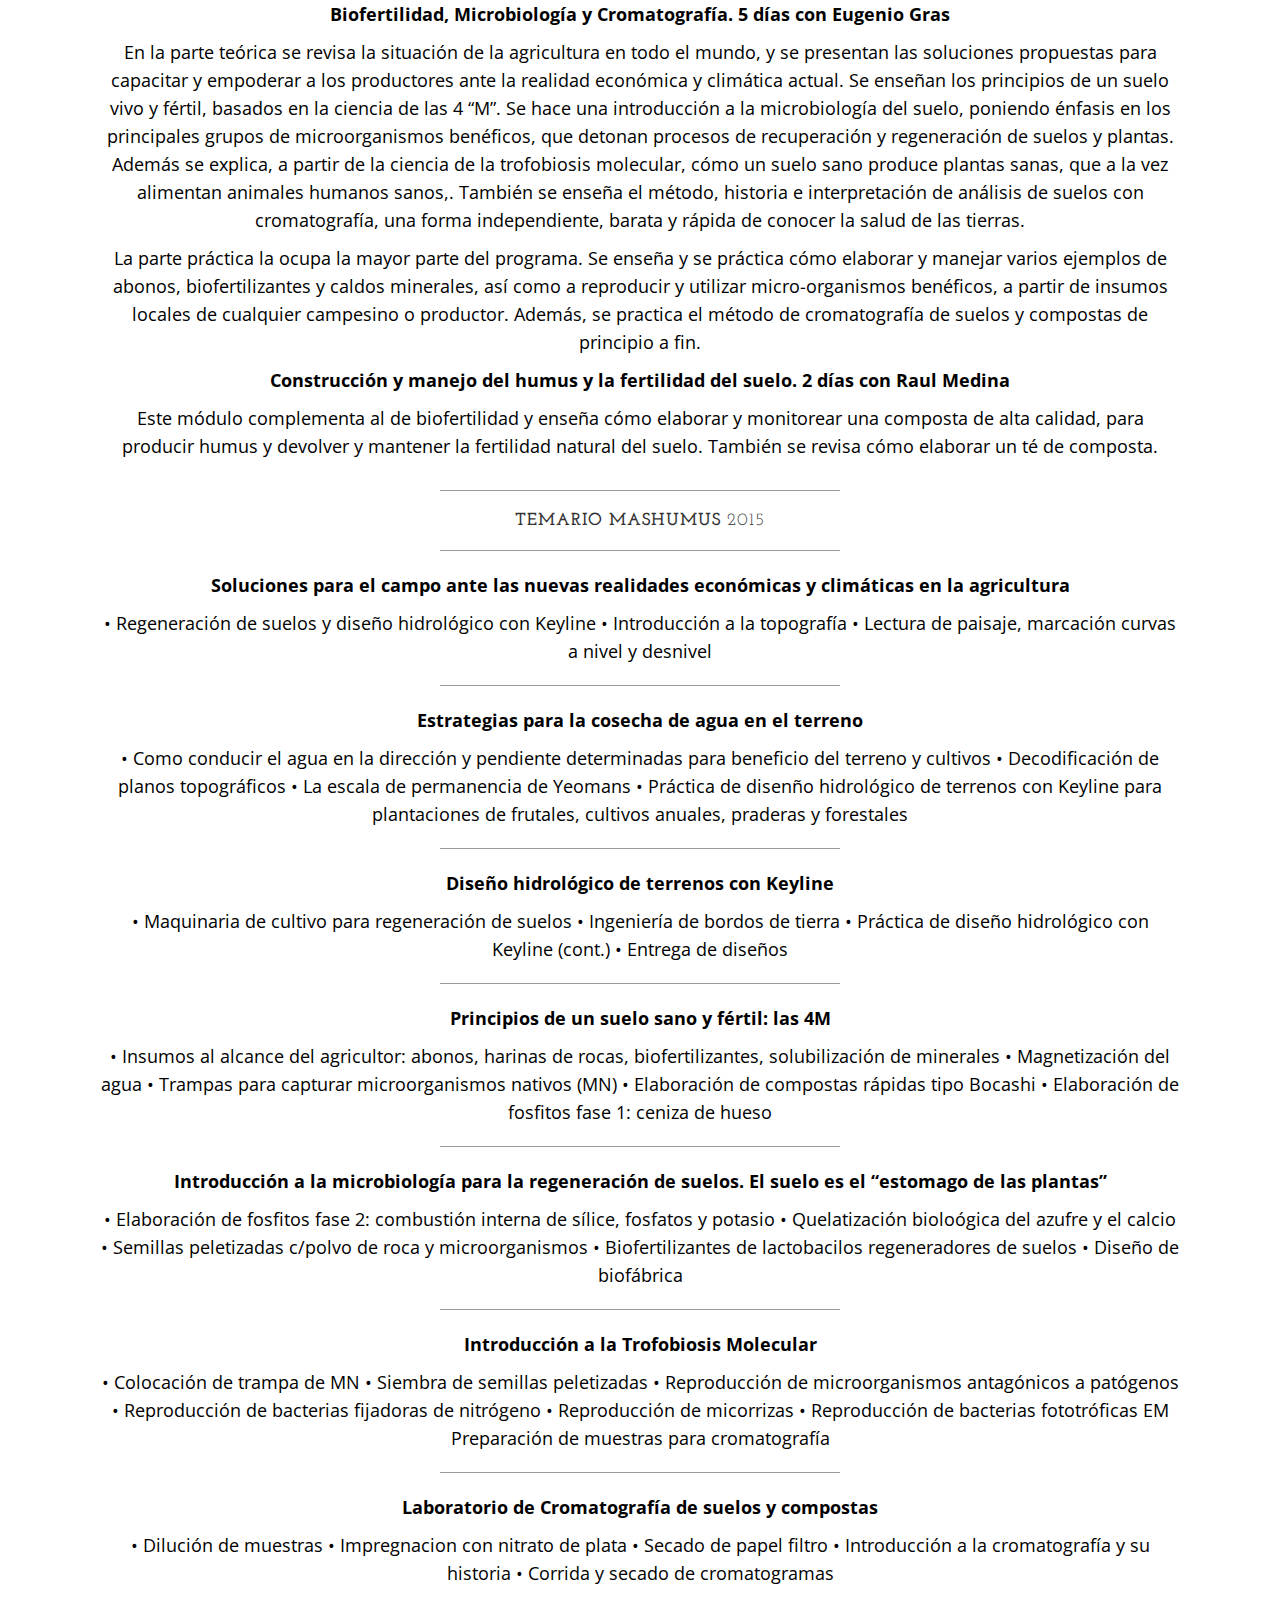
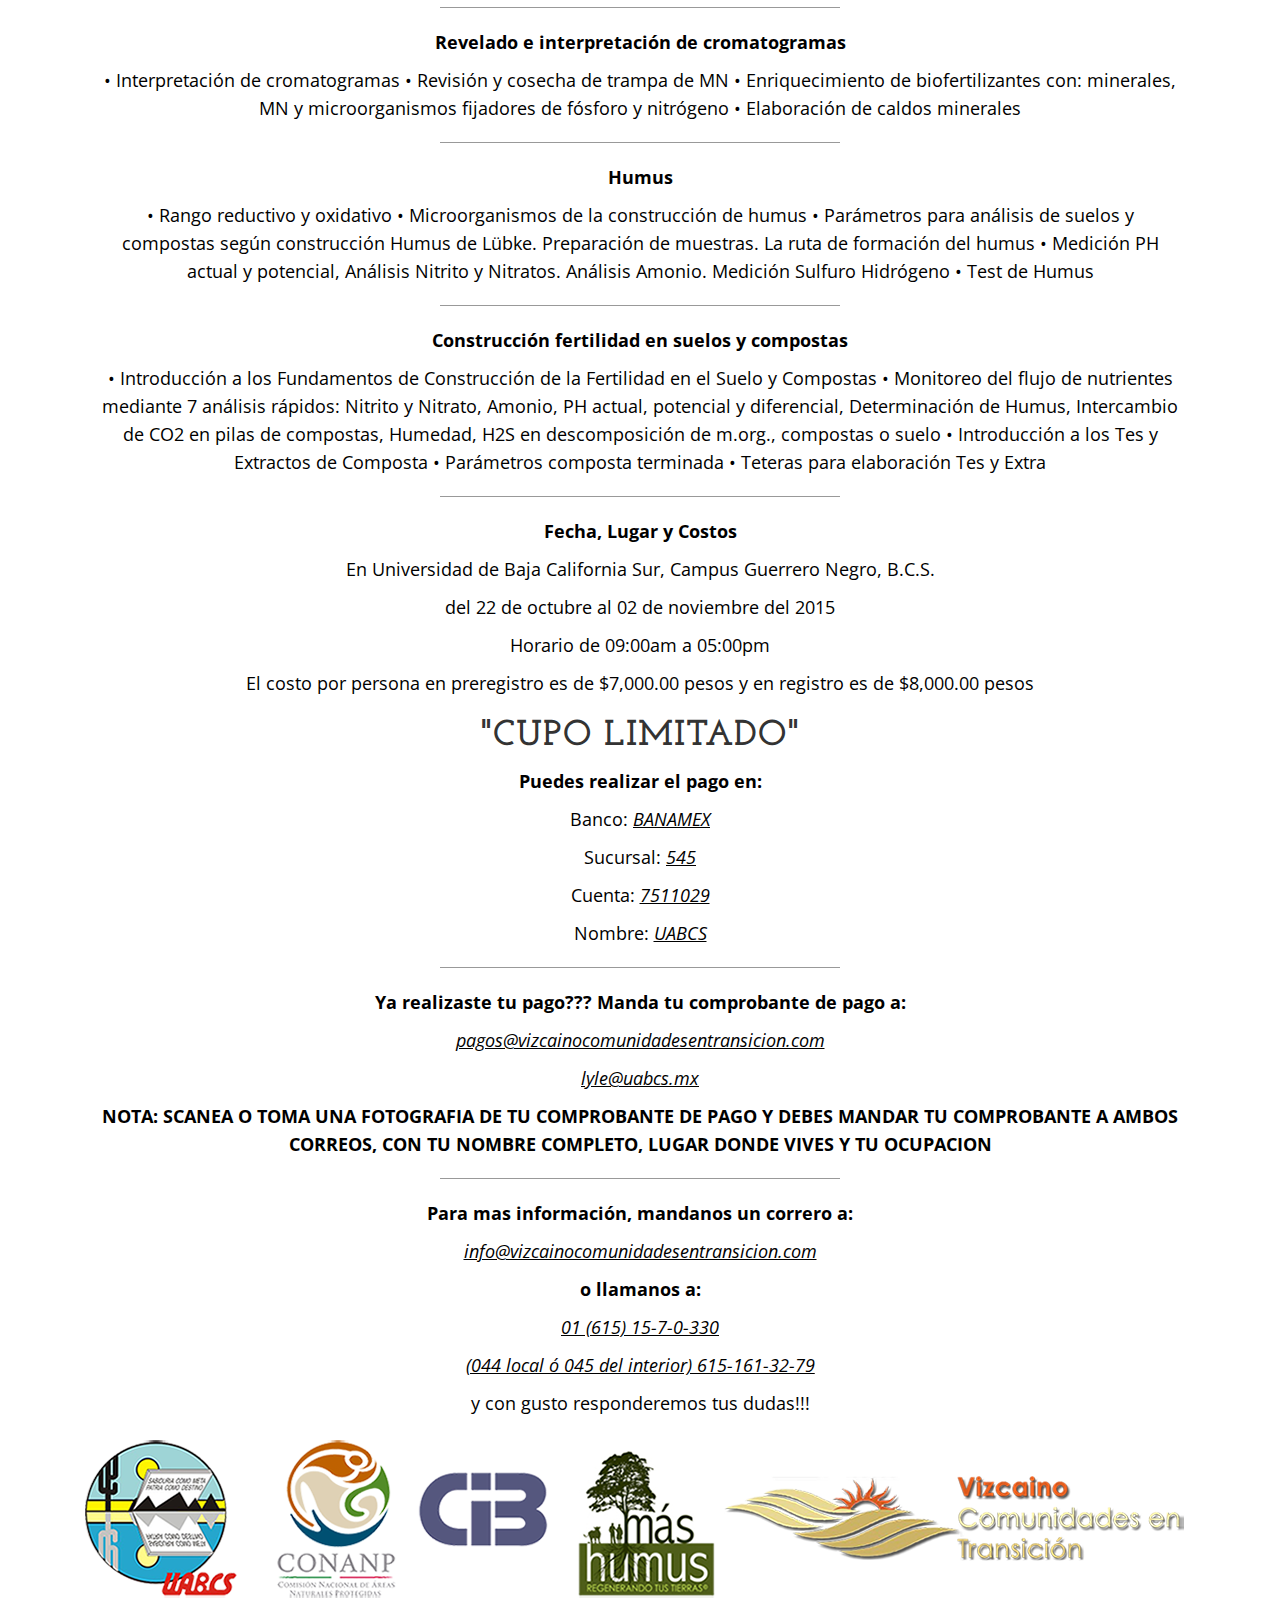
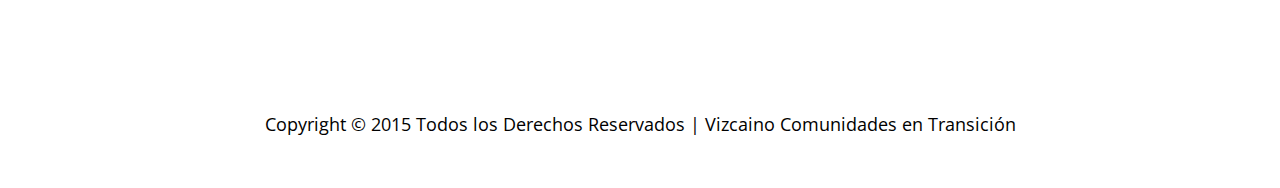
<file: mashumus.html>
<!DOCTYPE html>
<html lang="en">

<head>

    <meta charset="utf-8">
    <meta http-equiv="X-UA-Compatible" content="IE=edge">
    <meta name="viewport" content="width=device-width, initial-scale=1">
    <meta name="description" content="">
    <meta name="author" content="">

    <title>Vizcaino Comunidades en Transición</title>

    <!-- Bootstrap Core CSS -->
    <link href="css/bootstrap.min.css" rel="stylesheet">

    <!-- Custom CSS -->
    <link href="css/business-casual.css" rel="stylesheet">

    <!-- Fonts -->
    <link href="http://fonts.googleapis.com/css?family=Open+Sans:300italic,400italic,600italic,700italic,800italic,400,300,600,700,800" rel="stylesheet" type="text/css">
    <link href="http://fonts.googleapis.com/css?family=Josefin+Slab:100,300,400,600,700,100italic,300italic,400italic,600italic,700italic" rel="stylesheet" type="text/css">

    <!-- HTML5 Shim and Respond.js IE8 support of HTML5 elements and media queries -->
    <!-- WARNING: Respond.js doesn't work if you view the page via file:// -->
    <!--[if lt IE 9]>
        <script src="https://oss.maxcdn.com/libs/html5shiv/3.7.0/html5shiv.js"></script>
        <script src="https://oss.maxcdn.com/libs/respond.js/1.4.2/respond.min.js"></script>
    <![endif]-->

</head>

<body>

    <div class="brand">Vizcaino Comunidades en Transición</div>
    <div class="address-bar">Donde Encontraras lo mejor sobre Noticias, Diplomados, Cursos, Talleres y Mucho Mas!!!</div>

    <!-- Navigation -->
    <nav class="navbar navbar-default" role="navigation">
        <div class="container">
            <!-- Brand and toggle get grouped for better mobile display -->
            <div class="navbar-header">
                <button type="button" class="navbar-toggle" data-toggle="collapse" data-target="#bs-example-navbar-collapse-1">
                    <span class="sr-only">Toggle navigation</span>
                    <span class="icon-bar"></span>
                    <span class="icon-bar"></span>
                    <span class="icon-bar"></span>
                </button>
                <!-- navbar-brand is hidden on larger screens, but visible when the menu is collapsed -->
                <a class="navbar-brand" href="index.html">Vizcaino Comunidades en Transición</a>
            </div>
            <!-- Collect the nav links, forms, and other content for toggling -->
            <div class="collapse navbar-collapse" id="bs-example-navbar-collapse-1">
                <ul class="nav navbar-nav">
                     <li>
                        <a href="index.html">inicio</a>
                    </li>
                    <li>
                        <a href="construccion.html">Noticias</a>
                    </li>
                    <li>
                        <a href="diplomados.html">Diplomados, Cursos y Talleres</a>
                    </li>
                    <li>
                        <a href="construccion.html">Productos Regionales</a>
                    </li>
                    <li>
                        <a href="denuncia.html">Denuncia Ciudadana</a>
                    </li>
                    <li>
                        <a href="construccion.html">Juventud en la Comunidad</a>
                    </li>
                    <li>
                        <a href="construccion.html">Vinculos de Información</a>
                    </li>
                </ul>
            </div>
            <!-- /.navbar-collapse -->
        </div>
        <!-- /.container -->
    </nav>

    <div class="container">

        <div class="row">
            <div class="box">
                <div class="col-lg-12">
                    <hr>
                    <h2 class="intro-text text-center">
                        <strong>Diplomado MASHUMUS</strong>
                        2015
                    </h2>
                    <hr>
                </div>
                <div class="col-lg-12 text-center">
                    <img class="img-responsive img-full" src="img/flayer1.png" alt="">
                    <h2>Diplomado MASHUMUS 2015
                        <br>
                        <small>del 22 de octubre al 02 de noviembre del 2015</small>
                    </h2>
                    <br>
                    <div class="col-sm-4 text-center">
                    <img class="img-responsive" src="img/eugenio.png" alt="">
                    <h3>Eugenio Gras
                        <small>Ingeniero industrial, ganadero y permacultor pionero en México</small>
                    </h3>
                </div>
                <div class="col-sm-4 text-center">
                    <img class="img-responsive" src="img/raul.png" alt="">
                    <h3>Raúl Medina de Witt
                        <small>Agricultor orgánico</small>
                    </h3>
                </div><hr>
                    <p><h3>Eugenio Gras,</h3> Consultor internacional y diseñador de proyectos hidrológicos con Keyline en todo tipo de operaciones agropecuarias y cuenta con más de 30 años de experiencia en ganadería y agricultura orgánicas.
                        <br>
                        <h3>Raúl Medina de Witt,</h3> Especialista en Planeación agrícola Integral y en el uso agrícola del agua en cuencas hidrográficas. Co-­fundador y responsable por 18 años de la producción del rancho orgánico SEVA.</p>
                    <hr>

                    <div class="col-lg-12">
                        <br>
                        <p><strong>DIPLOMADO MÁSHUMUS: COSECHA DE AGUA CON KEYLINE, BIOFERTILIDAD, MICROBIOLOGÍA, CROMATOGRAFÍA Y CONSTRUCCIÓN DE LA FERTILIDAD NATURAL DEL SUELO CON HUMUS</strong></p>

                        <p>
                            Este diplomado desarrolla los principios y conceptos básicos sobre los cuales se construye la propuesta de una agricultura sana y regenerativa. Entrega a los participantes un conjunto de herramientas sencillas, prácticas y económicas para ayudarles a resolver los problemas de fertilidad, productividad y rentabilidad de sus tierras, así como a cosechar y aprovechar toda el agua que llega a sus terrenos.
                        </p>

                        <p>
                            Después de 8 años y más de 35 diplomados en toda Latinoamérica, Máshumus ha revisado y renovado gran parte de su contenido educativo. En este nuevo diplomado ofrecemos un módulo de Biofertilidad y Microbiología con nuevas y mejoradas recetas, igual de sencillas pero con más ventajas para el productor, y enfocadas en la regeneración del equilibrio microbiológico del suelo. El componente de Keyline se ha depurado al máximo, y de acuerdo al interés mostrado por los participantes de cursos anteriores, se han añadido los contenidos de maquinaria apropiada e ingeniería de bordos de tierra.
                        </p>

                        <p>
                            Duración: 10 días.
                        </p>

                        <p>
                            Dirigido a: Productores, campesinos, agricultores, ganaderos, técnicos, agrupaciones campesinas, ONG y cualquier persona interesada en conocer los principios y las prácticas de una agricultura sana y productiva.
                        </p>

                        <p>
                            Objetivos:
                        </p>

                        <p>
                            <p>•   Aprender los principios de la vida en el suelo, basada en la armonía entre microorganismos, minerales y materia orgánica que la forman.</p>
                            <p>•   Aprender, a partir de la ciencia de la trofobiosis molecular, como un suelo sano produce plantas sanas, que a la vez alimentan animales y humanos sanos.</p>
                            <p>•   Entender la necesidad de un equilibrio en la microbiología del suelo, así como a reproducir y utilizar microorganismos nativos, benéficos para el suelo y las plantas.</p>
                            <p>•   Aprender como elaborar y manejar varios abonos, biofertilizantes y caldos minerales a partir de insumos locales al alcance de cualquier campesino o productor.</p>
                            <p>•   Aprender el método de la cromatografía para el análisis cualitativos de suelos y compostas.</p>
                            <p>•   Adquirir una nueva forma de entender el paisaje y aprender como cosechar y conducir el agua evitando toda erosión e incrementando la fertilidad natural de las tierras.</p>
                        </p>
                    </div>

                <div class="col-lg-12">
                    <hr>
                    <h2 class="intro-text text-center">
                        <strong>Contenido del Diplomado</strong>
                        2015
                    </h2>
                    <hr>
                </div>    
                <div class="col-lg-12">
                    <p><strong>Cosecha de agua Keyline. 3 días con Eugenio Gras</strong></p>
                    <p>
                        En la teoría se enseñan los principios básicos de topografía que capacita a los participantes para entender el paisaje y los movimientos y dirección del agua naturales e inducidos para optimizar su uso y evitar la erosión. Se estudian las técnicas y estrategias más importantes de cosecha de agua al alcance de los agricultores y ganaderos y como diseñar hidrológicamente y decidir la dirección de siembra de un terreno con los principios Keyline. Además se muestra la maquinaria apropiada para regenerar terrenos y cómo modificar la existente para ese fin. También se revisan los fundamentos de ingeniería de presas de tierra.
                    </p>
                    <p>
                        Las prácticas consisten ene entender el movimiento del agua en el paisaje y aprender a trazar en el terreno curvas de nivel y a desnivel y utilizando instrumentos de topografía como el nivel laser o el nivel de manguera según el tamaño del terreno. En el aula, se trabaja con planos topográficos y sobre ellos se diseña un terreno definiendo patrones de flujo de agua y cultivo. 
                    </p>

                    <p><strong>Biofertilidad, Microbiología y Cromatografía. 5 días con Eugenio Gras</strong></p>
                    <p>
                        En la parte teórica se revisa la situación de la agricultura en todo el mundo, y se presentan las soluciones propuestas para capacitar y empoderar a los productores ante la realidad económica y climática actual. Se enseñan los principios de un suelo vivo y fértil, basados en la ciencia de las 4 “M”. Se hace una introducción a la microbiología del suelo, poniendo énfasis en los principales grupos de microorganismos benéficos, que detonan procesos de recuperación y regeneración de suelos y plantas. Además se explica, a partir de la ciencia de la trofobiosis molecular, cómo un suelo sano produce plantas sanas, que a la vez alimentan animales humanos sanos,. También se enseña el método, historia e interpretación de análisis de suelos con cromatografía, una forma independiente, barata y rápida de conocer la salud de las tierras.
                    </p>
                    <p>
                        La parte práctica la ocupa la mayor parte del programa. Se enseña y se práctica cómo elaborar y manejar varios ejemplos de abonos, biofertilizantes y caldos minerales, así como a reproducir y utilizar micro-organismos benéficos, a partir de insumos locales de cualquier campesino o productor. Además, se practica el método de cromatografía de suelos y compostas de principio a fin.
                    </p>

                    <p><strong>Construcción y manejo del humus y la fertilidad del suelo. 2 días con Raul Medina</strong></p>
                    <p>
                        Este módulo complementa al de biofertilidad y enseña cómo elaborar y monitorear una composta de alta calidad, para producir humus y devolver y mantener la fertilidad natural del suelo. También se revisa cómo elaborar un té de composta. 
                    </p>
                    
                   <div class="col-lg-12">
                    <hr>
                    <h2 class="intro-text text-center">
                        <strong>Temario MASHUMUS</strong>
                        2015
                    </h2>
                    <hr>
                </div> 

                    <p><strong>Soluciones para el campo ante las nuevas realidades económicas y climáticas en la agricultura</strong></p>
                    <p> • Regeneración de suelos y diseño hidrológico con Keyline

                        • Introducción a la topografía

                        • Lectura de paisaje, marcación curvas a nivel y desnivel</p>

                        <hr>

                    <p><strong>Estrategias para la cosecha de agua en el terreno</strong></p>
                    <p> • Como conducir el agua en la dirección y pendiente determinadas para beneficio del terreno y cultivos

                        • Decodificación de planos topográficos

                        • La escala de permanencia de Yeomans

                        • Práctica de disenño hidrológico de terrenos con Keyline para plantaciones de frutales, cultivos anuales, praderas y forestales</p>   
                        
                        <hr>
                    
                    <p><strong>Diseño hidrológico de terrenos con Keyline</strong></p>
                    <p> • Maquinaria de cultivo para regeneración de suelos

                        • Ingeniería de bordos de tierra

                        • Práctica de diseño hidrológico con Keyline (cont.)

                        • Entrega de diseños</p>  
                        
                        <hr>
                    
                    <p><strong>Principios de un suelo sano y fértil: las 4M</strong></p>
                    <p> • Insumos al alcance del agricultor: abonos, harinas de rocas, biofertilizantes, solubilización de minerales

                        • Magnetización del agua

                        • Trampas para capturar microorganismos nativos (MN)

                        • Elaboración de compostas rápidas tipo Bocashi

                        • Elaboración de fosfitos fase 1: ceniza de hueso</p>  
                        
                        <hr>
                    
                    <p><strong>Introducción a la microbiología para la regeneración de suelos. El suelo es el “estomago de las plantas”</strong></p>
                    <p> • Elaboración de fosfitos fase 2: combustión interna de sílice, fosfatos y potasio

                        • Quelatización bioloógica del azufre y el calcio

                        • Semillas peletizadas c/polvo de roca y microorganismos

                        • Biofertilizantes de lactobacilos regeneradores de suelos

                        • Diseño de biofábrica</p> 
                        
                        <hr>
                    
                    <p><strong>Introducción a la Trofobiosis Molecular</strong></p>
                    <p> • Colocación de trampa de MN

                        • Siembra de semillas peletizadas

                        • Reproducción de microorganismos antagónicos a patógenos

                        • Reproducción de bacterias fijadoras de nitrógeno

                        • Reproducción de micorrizas

                        • Reproducción de bacterias fototróficas EM Preparación de muestras para cromatografía</p>
                        
                        <hr>
                    
                    <p><strong>Laboratorio de Cromatografía de suelos y compostas</strong></p>
                    <p> • Dilución de muestras

                        • Impregnacion con nitrato de plata

                        • Secado de papel filtro

                        • Introducción a la cromatografía y su historia

                        • Corrida y secado de cromatogramas</p>
                        
                        <hr>
                    
                    <p><strong>Revelado e interpretación de cromatogramas</strong></p>
                    <p> • Interpretación de cromatogramas

                        • Revisión y cosecha de trampa de MN

                        • Enriquecimiento de biofertilizantes con: minerales, MN y microorganismos fijadores de fósforo y nitrógeno

                        • Elaboración de caldos minerales</p>  
                        
                        <hr>
                    
                    <p><strong>Humus</strong></p>
                    <p> • Rango reductivo y oxidativo

                        • Microorganismos de la construcción de humus

                        • Parámetros para análisis de suelos y compostas según construcción Humus de Lübke. Preparación de muestras. La ruta de formación del humus

                        • Medición PH actual y potencial, Análisis Nitrito y Nitratos. Análisis Amonio. Medición Sulfuro Hidrógeno

                        • Test de Humus</p>  
                        
                        <hr>
                    
                    <p><strong>Construcción fertilidad en suelos y compostas</strong></p>
                    <p> • Introducción a los Fundamentos de Construcción de la Fertilidad en el Suelo y Compostas

                        • Monitoreo del flujo de nutrientes mediante 7 análisis rápidos: Nitrito y Nitrato, Amonio, PH actual, potencial y diferencial, Determinación de Humus, Intercambio de CO2 en pilas de compostas, Humedad, H2S en descomposición de m.org., compostas o suelo

                        • Introducción a los Tes y Extractos de Composta

                        • Parámetros composta terminada

                        • Teteras para elaboración Tes y Extra</p>

                        <hr>

                       <p><strong>Fecha, Lugar y Costos</strong></p>
                       <p>
                           <p>En Universidad de Baja California Sur, Campus Guerrero Negro, B.C.S.</p>

                           <p>del 22 de octubre al 02 de noviembre del 2015</p>

                           <p>Horario de 09:00am a 05:00pm</p>

                           <p>El costo por persona en preregistro es de $7,000.00 pesos y en registro es de $8,000.00 pesos</p>
                           
                           <p><h1>"CUPO LIMITADO"</h1></p>

                           <p><strong>Puedes realizar el pago en:</strong></p>

                           <p>Banco: <i><u>BANAMEX</u></i></p>
                           <p>Sucursal: <i><u>545</u></i></p>
                           <p>Cuenta: <i><u>7511029</u></i></p>
                           <p>Nombre: <i><u>UABCS</u></i></p>

                           <hr>

                           <p><strong>Ya realizaste tu pago??? Manda tu comprobante de pago a:</strong></p>
                           <p><i><u>pagos@vizcainocomunidadesentransicion.com</u></i></p> 
                           <p><i><u>lyle@uabcs.mx</u></i></p>

                           <p><strong>NOTA: SCANEA O TOMA UNA FOTOGRAFIA DE TU COMPROBANTE DE PAGO Y DEBES MANDAR TU COMPROBANTE A AMBOS CORREOS, CON TU NOMBRE COMPLETO, LUGAR DONDE VIVES Y TU OCUPACION</strong></p>
                           
                           <hr>

                           <p><strong>Para mas información, mandanos un correro a:</strong></p>
                           <p><i><u>info@vizcainocomunidadesentransicion.com</u></i></p> 
                           <p><strong>o llamanos a:</strong></p>
                           <p><i><u><p><i><u>01 (615) 15-7-0-330</u></i></p></u></i></p>
                           <p><i><u><p><i><u>(044 local ó 045 del interior) 615-161-32-79</u></i></p></u></i></p>
                           <p>y con gusto responderemos tus dudas!!!</p>

                       </p>
                </div>
                <div class="container">
                    <div class="row">
                         <img class="img-responsive" src="img/logos.png" alt="">
                    </div>
                </div>
                    
                </div>
            </div>
        </div>

    </div>
    <!-- /.container -->

     <footer>
        <div class="container">
            <div class="row">
                <div class="col-lg-12 text-center">
                    <p>Copyright &copy; 2015 Todos los Derechos Reservados | Vizcaino Comunidades en Transición</p>
                </div>
            </div>
        </div>
    </footer>

    <!-- jQuery -->
    <script src="js/jquery.js"></script>

    <!-- Bootstrap Core JavaScript -->
    <script src="js/bootstrap.min.js"></script>

</body>

</html>
</file>
<file: css/business-casual.css>
/*!
 * Start Bootstrap - Business Casual Bootstrap Theme (http://startbootstrap.com)
 * Code licensed under the Apache License v2.0.
 * For details, see http://www.apache.org/licenses/LICENSE-2.0.
 */

body {
    font-family: "Open Sans","Helvetica Neue",Helvetica,Arial,sans-serif;
    background: url('../img/bg.jpg') no-repeat center center fixed;
    -webkit-background-size: cover;
    -moz-background-size: cover;
    background-size: cover;
    -o-background-size: cover;
}

h1,
h2,
h3,
h4,
h5,
h6 {
    text-transform: uppercase;
    font-family: "Josefin Slab","Helvetica Neue",Helvetica,Arial,sans-serif;
    font-weight: 700;
    letter-spacing: 1px;
}

p {
    font-size: 1.25em;
    line-height: 1.6;
    color: #000;
}

hr {
    max-width: 400px;
    border-color: #999999;
}

.brand,
.address-bar {
    display: none;
}

.navbar-brand {
    text-transform: uppercase;
    font-weight: 900;
    letter-spacing: 2px;
}

.navbar-nav {
    text-transform: uppercase;
    font-weight: 400;
    letter-spacing: 3px;
}

.img-full {
    min-width: 100%;
}

.brand-before,
.brand-name {
    text-transform: capitalize;
}

.brand-before {
    margin: 15px 0;
}

.brand-name {
    margin: 0;
    font-size: 4em;
}

.tagline-divider {
    margin: 15px auto 3px;
    max-width: 250px;
    border-color: #999999;
}

.box {
    margin-bottom: 20px;
    padding: 30px 15px;
    background: #fff;
    background: rgba(255,255,255,0.9);
}

.intro-text {
    text-transform: uppercase;
    font-size: 1.25em;
    font-weight: 400;
    letter-spacing: 1px;
}

.img-border {
    float: none;
    margin: 0 auto 0;
    border: #999999 solid 1px;
}

.img-social {
    margin: 0 auto 0;
    border:none;
}

.img-left {
    float: none;
    margin: 0 auto 0;
}

footer {
    background: #fff;
    background: rgba(255,255,255,0.9);
}

footer p {
    margin: 0;
    padding: 50px 0;
}

@media screen and (min-width:768px) {
    .brand {
        display: inherit;
        margin: 0;
        padding: 30px 0 10px;
        text-align: center;
        text-shadow: 1px 1px 2px rgba(0,0,0,0.5);
        font-family: "Josefin Slab","Helvetica Neue",Helvetica,Arial,sans-serif;
        font-size: 5em;
        font-weight: 700;
        line-height: normal;
        color: #fff;
    }

    .top-divider {
        margin-top: 0;
    }

    .img-left {
        float: left;
        margin-right: 25px;
    }

    .address-bar {
        display: inherit;
        margin: 0;
        padding: 0 0 40px;
        text-align: center;
        text-shadow: 1px 1px 2px rgba(0,0,0,0.5);
        text-transform: uppercase;
        font-size: 1.25em;
        font-weight: 400;
        letter-spacing: 3px;
        color: #fff;
    }

    .navbar {
        border-radius: 0;
    }

    .navbar-header {
        display: none;
    }

    .navbar {
        min-height: 0;
    }

    .navbar-default {
        border: none;
        background: #fff;
        background: rgba(255,255,255,0.9);
    }

    .nav>li>a {
        padding: 35px;
    }

    .navbar-nav>li>a {
        line-height: normal;
    }

    .navbar-nav {
        display: table;
        float: none;
        margin: 0 auto;
        table-layout: fixed;
        font-size: 1.25em;
    }
}

@media screen and (min-width:1200px) {
    .box:after {
        content: '';
        display: table;
        clear: both;
    }
}
</file>
